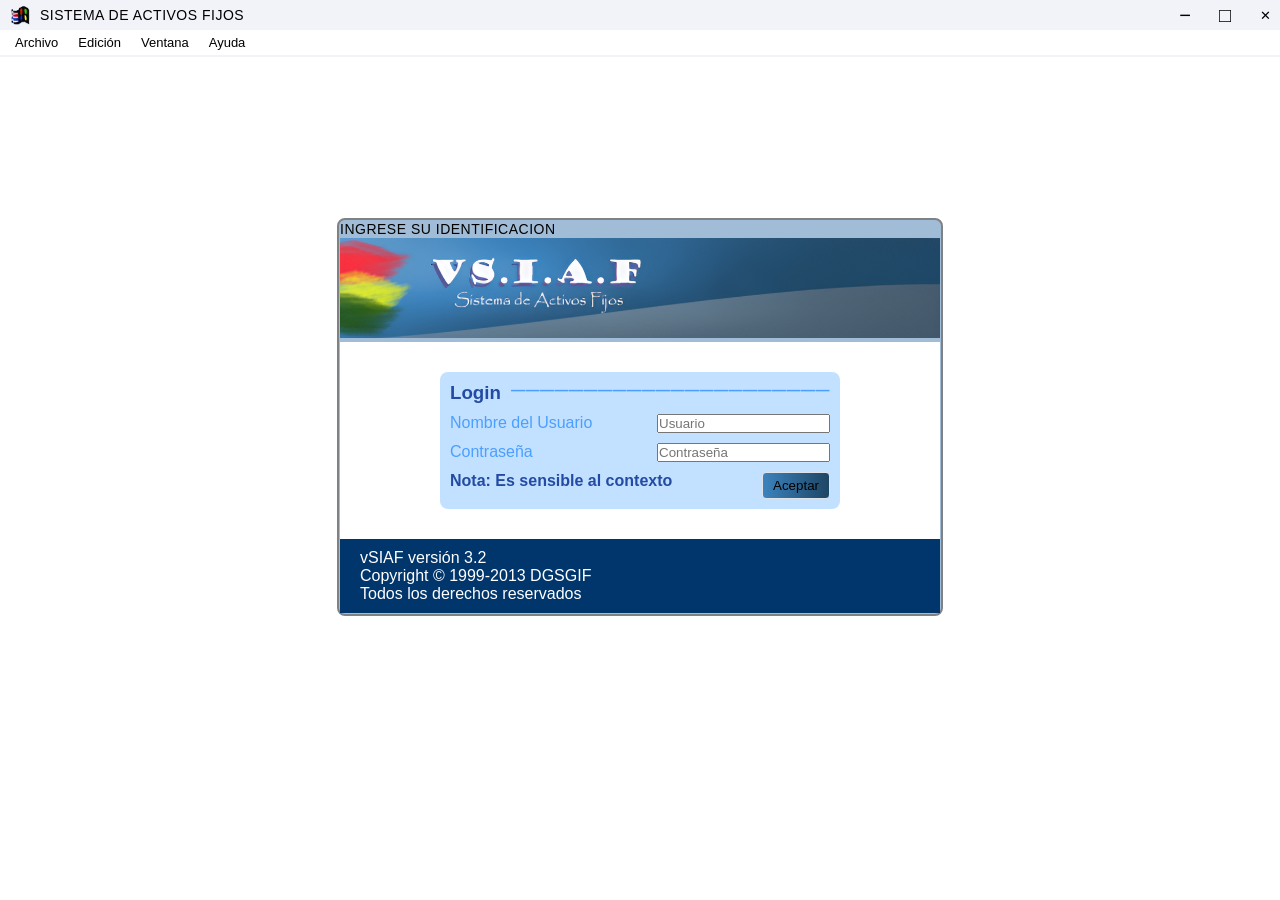
<file: index.html>
<!DOCTYPE html>
<html lang="es">
<head>
    <meta charset="UTF-8">
    <meta name="viewport" content="width=device-width, initial-scale=1.0">
    <title>VS.I.A.F-Login</title>
    <link rel="stylesheet" href="css/styles_main/header.css">
    <link rel="stylesheet" href="css/styles_main/login.css">
</head>
<body>
    <header>
        <div class="header-container">
            <div class="header-left">
                <img src="assets/img/icono.png" alt="icono">
                <h1>SISTEMA DE ACTIVOS FIJOS</h1>
            </div>

            <div class="header-right">
                <button id="minimize">−</button>
                <button id="maximize">□</button>
                <button id="close">✕</button>
            </div>
        </div>

        <nav class="menu-bar">
            <details class="menu-item">
                <summary>Archivo</summary>
                <div class="dropdown-fox">
                    <div class="opcion deshabilitada">
                        <span>Cerrar</span>
                        <span class="atajo">Ctrl+F4</span>
                    </div>
                    <hr>
                    <div class="opcion deshabilitada">
                        <span>Guardar</span>
                        <span class="atajo">Ctrl+S</span>
                    </div>
                    <div class="opcion deshabilitada">
                        <span>Guardar como...</span>
                    </div>
                    <div class="opcion deshabilitada">
                        <span>Guardar como HTML...</span>
                    </div>
                    <div class="opcion deshabilitada">
                        <span>Revertir</span>
                    </div>
                    <div class="opcion deshabilitada">
                        <span>Configurar página...</span>
                    </div>
                    <div class="opcion deshabilitada">
                        <span>Vista preliminar</span>
                    </div>
                    <div class="opcion deshabilitada">
                        <span>Imprimir...</span>
                        <span class="atajo">Ctrl+P</span>
                    </div>
                    <div class="opcion deshabilitada">
                        <span>Enviar...</span>
                    </div>
                </div>
            </details>

            <details class="menu-item">
                <summary>Edición</summary>
                <div class="dropdown-fox">
                    <div class="opcion deshabilitada">
                        <span>Deshacer</span>
                        <span class="atajo">Ctrl+Z</span>
                    </div>
                    <div class="opcion deshabilitada">
                        <span>Rehacer</span>
                        <span class="atajo">Ctrl+R</span>
                    </div>
                    <div class="opcion deshabilitada">
                        <span>Cortar</span>
                        <span class="atajo">Ctrl+X</span>
                    </div>
                    <div class="opcion deshabilitada">
                        <span>Copiar</span>
                        <span class="atajo">Ctrl+C</span>
                    </div>
                    <div class="opcion">
                        <span>Pegar</span>
                        <span class="atajo">Ctrl+V</span>
                    </div>
                    <div class="opcion deshabilitada">
                        <span>Pegar especial...</span>
                    </div>
                    <div class="opcion deshabilitada">
                        <span>Borrar</span>
                    </div>
                    <div class="opcion">
                        <span>Seleccionar todo</span>
                        <span class="atajo">Ctrl+A</span>
                    </div>
                    <div class="opcion deshabilitada">
                        <span>Buscar</span>
                        <span class="atajo">Ctrl+F</span>
                    </div>
                    <div class="opcion deshabilitada">
                        <span>Reemplazar</span>
                        <span class="atajo">Ctrl+L</span>
                    </div>
                    <div class="opcion deshabilitada">
                        <span>Insertar objeto...</span>
                    </div>
                    <div class="opcion deshabilitada">
                        <span>Objeto...</span>
                    </div>
                    <div class="opcion deshabilitada">
                        <span>Vínculos...</span>
                    </div>
                    <div class="opcion deshabilitada">
                        <span>Propiedades...</span>
                    </div>
                </div>
            </details>

            <details class="menu-item">
                <summary>Ventana</summary>
                <div class="dropdown-fox">
                    <div class="opcion">
                        <span>Cascada</span>
                    </div>
                    <div class="opcion">
                        <span>Organizar todo</span>
                    </div>
                    <div class="opcion">
                        <span>Ocultar</span>
                    </div>
                    <div class="opcion deshabilitada">
                        <span>Borrar</span>
                    </div>
                    <div class="opcion">
                        <span>Recorrer</span>
                        <span class="atajo">Ctrl+F1</span>
                    </div>
                    <hr>
                    <div class="opcion">
                        <span>1 SISTEMA DE ACTIVOS FIJOS</span>
                    </div>
                    <div class="opcion">
                        <span>2 NGRESE SU IDENTIFICACION</span>
                    </div>
                </div>
            </details>

            <details class="menu-item">
                <summary>Ayuda</summary>
                <div class="dropdown-fox">
                    <div class="opcion deshabilitada">
                        <span>Ayuda de Microsoft Visual FoxPro</span>
                        <span class="atajo">F1</span>
                    </div>
                    <div class="opcion deshabilitada">
                        <span>Busqueda en MSDN</span>
                    </div>
                    <hr>
                    <div class="opcion deshabilitada">
                        <span>Soporte técnico</span>
                    </div>
                    <div class="opcion deshabilitada">
                        <span>Visual FoxPro en el Web</span>
                    </div>
                    <hr>
                    <div class="opcion deshabilitada">
                        <span>Acerca de Microsoft Visual FoxPro</span>
                    </div>
                </div>
            </details>   
        </nav>
    </header>
    <hr style="border: none; height: 2px; background-color: #f2f3f9;">
    <main>
        <div class="login-container">
            <h2>INGRESE SU IDENTIFICACION</h2>
            <div class="login-header">
                <img src="assets/img/login.png" alt="login">
            </div>
            <div class="login-main">
                <div class="login-inputs">
                    <div class="login-title">
                        <h3>Login</h3>
                        <h2 style="color: #4b9fff; font-weight: 900;"><strong>——————————————————————</strong></h2>
                    </div>
                    <div class="login-user">
                        <p>Nombre del Usuario</p>
                        <input id="login-username" type="text" placeholder="Usuario">
                    </div>
                    <div class="login-password">
                        <p>Contraseña</p>
                        <input id="login-password" type="password" placeholder="Contraseña">
                    </div>
                    <div class="login-confirm">
                        <p><strong>Nota: Es sensible al contexto</strong></p>
                        <button id="login-confirm">Aceptar</button>
                    </div>
                </div>
            </div>
            <div class="login-footer">
                <p>vSIAF versión 3.2</p>
                <p>Copyright &copy; 1999-2013 DGSGIF</p>
                <p>Todos los derechos reservados</p>
            </div>
        </div>  
    </main>
    <script src="js/login.js"></script>
    <script src="js/config.js"></script>
</body>
</html>
</file>
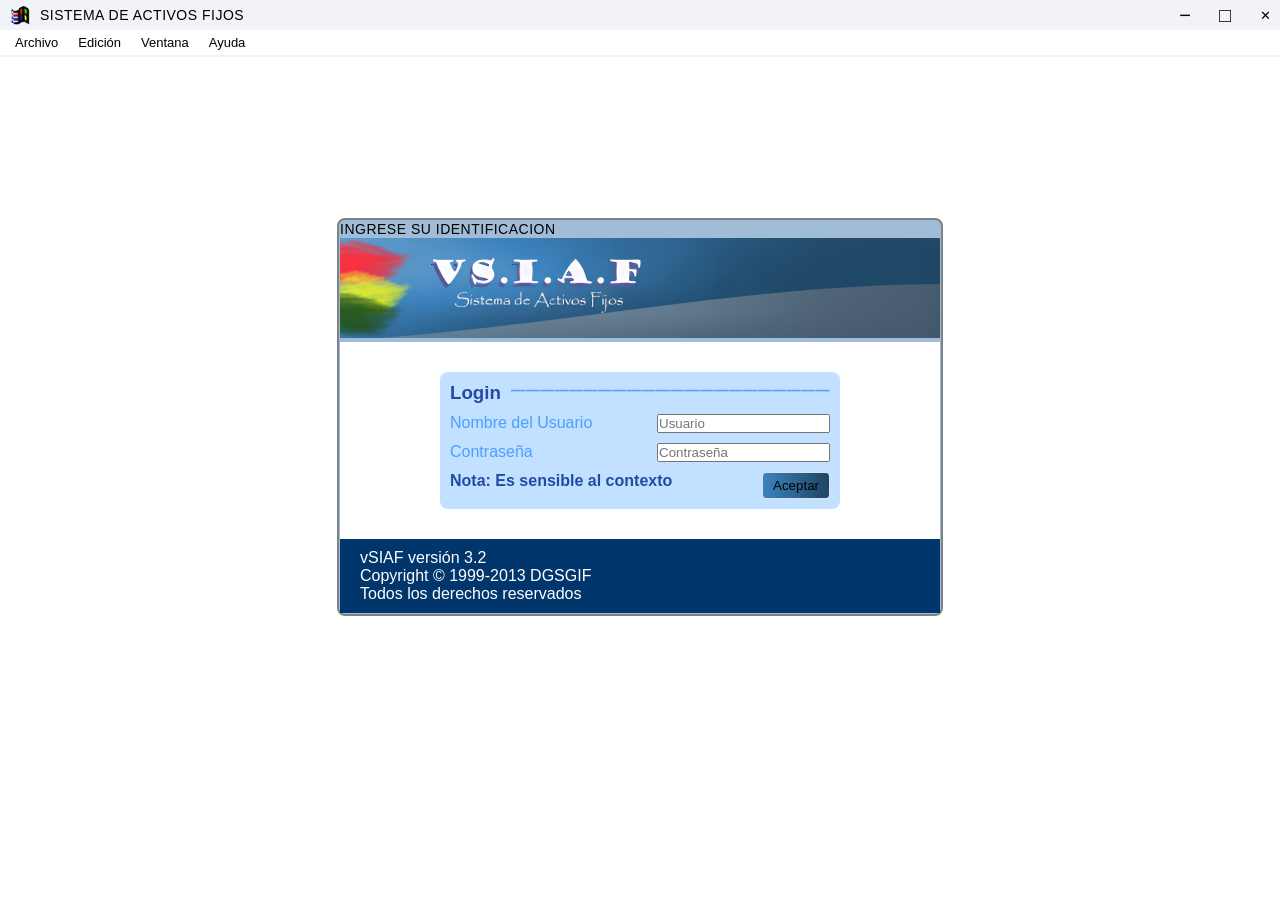
<file: pages/gfpictprevue/index.html>
<!DOCTYPE html>
<html lang="es">
<head>
    <meta charset="UTF-8">
    <meta name="viewport" content="width=device-width, initial-scale=1.0">
    <title>VS.I.A.F-GFPICTPREVUE</title>
    <link rel="stylesheet" href="../../css/styles_main/header.css">
    <link rel="stylesheet" href="../../css/styles_main/gfpictprevue.css">
</head>
<body>
    <header>
        <div class="header-container">
            <div class="header-left">
                <img src="../../assets/img/icono.png" alt="icono">
                <h1>SISTEMA DE ACTIVOS FIJOS-GFPICTPREVUE</h1>
            </div>

            <div class="header-right">
                <button id="minimize">−</button>
                <button id="maximize">□</button>
                <button id="close">✕</button>
            </div>
        </div>

        <nav class="menu-bar">
            <details class="menu-item">
                <summary>Archivo</summary>
                <div class="dropdown-fox">
                    <div class="opcion deshabilitada">
                        <span>Cerrar</span>
                        <span class="atajo">Ctrl+F4</span>
                    </div>
                    <hr>
                    <div class="opcion deshabilitada">
                        <span>Guardar</span>
                        <span class="atajo">Ctrl+S</span>
                    </div>
                    <div class="opcion deshabilitada">
                        <span>Guardar como...</span>
                    </div>
                    <div class="opcion deshabilitada">
                        <span>Guardar como HTML...</span>
                    </div>
                    <div class="opcion deshabilitada">
                        <span>Revertir</span>
                    </div>
                    <div class="opcion deshabilitada">
                        <span>Configurar página...</span>
                    </div>
                    <div class="opcion deshabilitada">
                        <span>Vista preliminar</span>
                    </div>
                    <div class="opcion deshabilitada">
                        <span>Imprimir...</span>
                        <span class="atajo">Ctrl+P</span>
                    </div>
                    <div class="opcion deshabilitada">
                        <span>Enviar...</span>
                    </div>
                </div>
            </details>

            <details class="menu-item">
                <summary>Edición</summary>
                <div class="dropdown-fox">
                    <div class="opcion deshabilitada">
                        <span>Deshacer</span>
                        <span class="atajo">Ctrl+Z</span>
                    </div>
                    <div class="opcion deshabilitada">
                        <span>Rehacer</span>
                        <span class="atajo">Ctrl+R</span>
                    </div>
                    <div class="opcion deshabilitada">
                        <span>Cortar</span>
                        <span class="atajo">Ctrl+X</span>
                    </div>
                    <div class="opcion deshabilitada">
                        <span>Copiar</span>
                        <span class="atajo">Ctrl+C</span>
                    </div>
                    <div class="opcion">
                        <span>Pegar</span>
                        <span class="atajo">Ctrl+V</span>
                    </div>
                    <div class="opcion deshabilitada">
                        <span>Pegar especial...</span>
                    </div>
                    <div class="opcion deshabilitada">
                        <span>Borrar</span>
                    </div>
                    <div class="opcion">
                        <span>Seleccionar todo</span>
                        <span class="atajo">Ctrl+A</span>
                    </div>
                    <div class="opcion deshabilitada">
                        <span>Buscar</span>
                        <span class="atajo">Ctrl+F</span>
                    </div>
                    <div class="opcion deshabilitada">
                        <span>Reemplazar</span>
                        <span class="atajo">Ctrl+L</span>
                    </div>
                    <div class="opcion deshabilitada">
                        <span>Insertar objeto...</span>
                    </div>
                    <div class="opcion deshabilitada">
                        <span>Objeto...</span>
                    </div>
                    <div class="opcion deshabilitada">
                        <span>Vínculos...</span>
                    </div>
                    <div class="opcion deshabilitada">
                        <span>Propiedades...</span>
                    </div>
                </div>
            </details>

            <details class="menu-item">
                <summary>Ventana</summary>
                <div class="dropdown-fox">
                    <div class="opcion">
                        <span>Cascada</span>
                    </div>
                    <div class="opcion">
                        <span>Organizar todo</span>
                    </div>
                    <div class="opcion">
                        <span>Ocultar</span>
                    </div>
                    <div class="opcion deshabilitada">
                        <span>Borrar</span>
                    </div>
                    <div class="opcion">
                        <span>Recorrer</span>
                        <span class="atajo">Ctrl+F1</span>
                    </div>
                    <hr>
                    <div class="opcion">
                        <span>1 SISTEMA DE ACTIVOS FIJOS</span>
                    </div>
                    <div class="opcion">
                        <span>2 NGRESE SU IDENTIFICACION</span>
                    </div>
                </div>
            </details>

            <details class="menu-item">
                <summary>Ayuda</summary>
                <div class="dropdown-fox">
                    <div class="opcion deshabilitada">
                        <span>Ayuda de Microsoft Visual FoxPro</span>
                        <span class="atajo">F1</span>
                    </div>
                    <div class="opcion deshabilitada">
                        <span>Busqueda en MSDN</span>
                    </div>
                    <hr>
                    <div class="opcion deshabilitada">
                        <span>Soporte técnico</span>
                    </div>
                    <div class="opcion deshabilitada">
                        <span>Visual FoxPro en el Web</span>
                    </div>
                    <hr>
                    <div class="opcion deshabilitada">
                        <span>Acerca de Microsoft Visual FoxPro</span>
                    </div>
                </div>
            </details>   
        </nav>
    </header>
    <hr style="border: none; height: 2px; background-color: #f2f3f9;">
    <main>
         <div class="container">
            <div class="min-economia">
                <img src="../../assets/img/gfpictprevue.png" alt="Ministerio de Economía">
                <h3>SISTEMA DE INFORMACIÓN DE ACTIVOS FIJOS</h3>
                <div class="subtitle">
                    <p><strong>Desarrollado </strong></p>
                    <div class="info">
                        <p>Direccion General de Sistemas (DGSGIF)</p>
                        <p>Unidad de Administracion y Seguridad de Sistemas</p>
                    </div>
                </div>
                <div class="subtitle">
                    <p><strong>Revisado </strong></p>
                    <p style="color: #ffffff;">pii</p>
                    <div class="info">
                        <p>Direccion General de Contabilidad Fiscal</p>
                        <p>Unidad de Contabilidad y Cuentas Fiscales</p>
                    </div>
                </div>
                <div class="footer-info">
                    <p><strong>vSIAF vercion 3.2</strong></p>
                    <p><strong>Copyright © 1999-2012 DG SGIF</strong></p>
                    <p><strong>Todo derecho Reservado</strong></p>
                </div>
            </div>
         </div>
    </main>
    <footer>
        <div class="footer-content">
            <div class="rol" style="display: flex; align-items: center;">
                <p>👨‍💼</p>
                <p id="role"></p>
            </div>
            <div class="road" style="display: flex; align-items: center;">
                <p>📅</p>
                <p id="road"></p>
            </div>
            <div class="connect">
                <p>🔄</p>
                <p id="connect"></p>
            </div>
        </div>
    </footer>

    <script src="../../js/config.js"></script>
    <script>
        const user = getDataUser();
        document.getElementById('role').textContent = user.rol;
        document.getElementById('road').textContent = getRoad();

        document.addEventListener('DOMContentLoaded', () => {
            // 5000 milisegundos = 5 segundos
            const tiempoEspera = 5000; 

            console.log("Iniciando carga del sistema... Espere 5 segundos.");

            setTimeout(() => {
                navegarA("../../" + road.GFPICTPREVUEtoLeading);
            }, tiempoEspera);
        });
    </script>
</body>
</html>
</file>
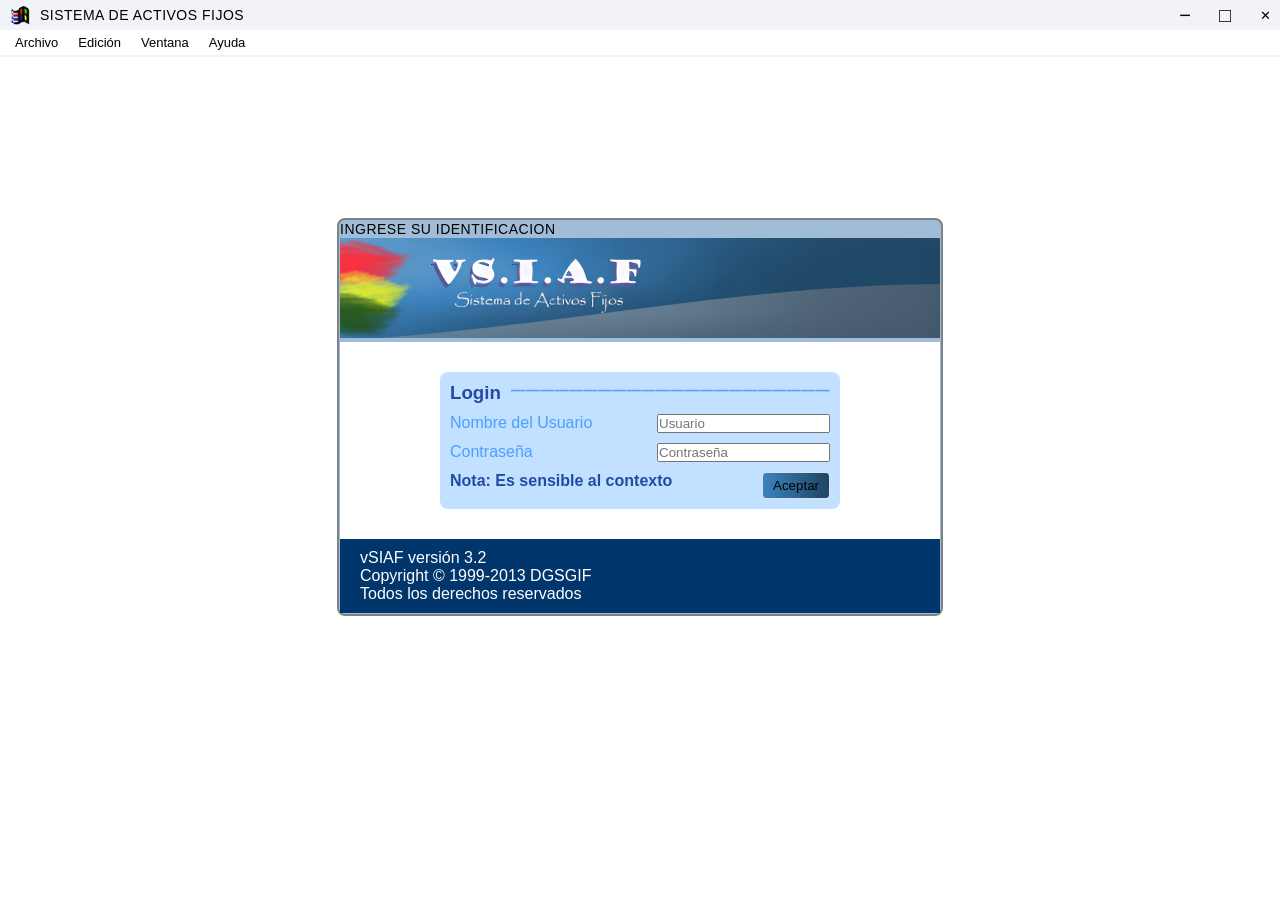
<file: pages/leading/index.html>
<!DOCTYPE html>
<html lang="es">
<head>
    <meta charset="UTF-8">
    <meta name="viewport" content="width=device-width, initial-scale=1.0">
    <title>VS.I.A.F-GFPICTPREVUE</title>
    <link rel="stylesheet" href="../../css/styles_main/header.css">
</head>
<body>
    <header>
        <div class="header-container">
            <div class="header-left">
                <img src="../../assets/img/icono.png" alt="icono">
                <h1>SISTEMA DE ACTIVOS FIJOS - GFPICTPREVUE</h1>
            </div>

            <div class="header-right">
                <button id="minimize">−</button>
                <button id="maximize">□</button>
                <button id="close">✕</button>
            </div>
        </div>

        <nav class="menu-bar">
            <details class="menu-item">
                <summary>Sistema</summary>
                <div class="dropdown-fox">
                    <div class="opcion deshabilitada">
                        <span>Cerrar</span>
                        <span class="atajo">Ctrl+F4</span>
                    </div>
                    <hr>
                    <div class="opcion deshabilitada">
                        <span>Guardar</span>
                        <span class="atajo">Ctrl+S</span>
                    </div>
                    <div class="opcion deshabilitada">
                        <span>Guardar como...</span>
                    </div>
                    <div class="opcion deshabilitada">
                        <span>Guardar como HTML...</span>
                    </div>
                    <div class="opcion deshabilitada">
                        <span>Revertir</span>
                    </div>
                    <div class="opcion deshabilitada">
                        <span>Configurar página...</span>
                    </div>
                    <div class="opcion deshabilitada">
                        <span>Vista preliminar</span>
                    </div>
                    <div class="opcion deshabilitada">
                        <span>Imprimir...</span>
                        <span class="atajo">Ctrl+P</span>
                    </div>
                    <div class="opcion deshabilitada">
                        <span>Enviar...</span>
                    </div>
                </div>
            </details>

            <details class="menu-item">
                <summary>Edición</summary>
                <div class="dropdown-fox">
                    <div class="opcion deshabilitada">
                        <span>Deshacer</span>
                        <span class="atajo">Ctrl+Z</span>
                    </div>
                    <div class="opcion deshabilitada">
                        <span>Rehacer</span>
                        <span class="atajo">Ctrl+R</span>
                    </div>
                    <div class="opcion deshabilitada">
                        <span>Cortar</span>
                        <span class="atajo">Ctrl+X</span>
                    </div>
                    <div class="opcion deshabilitada">
                        <span>Copiar</span>
                        <span class="atajo">Ctrl+C</span>
                    </div>
                    <div class="opcion">
                        <span>Pegar</span>
                        <span class="atajo">Ctrl+V</span>
                    </div>
                    <div class="opcion deshabilitada">
                        <span>Pegar especial...</span>
                    </div>
                    <div class="opcion deshabilitada">
                        <span>Borrar</span>
                    </div>
                    <div class="opcion">
                        <span>Seleccionar todo</span>
                        <span class="atajo">Ctrl+A</span>
                    </div>
                    <div class="opcion deshabilitada">
                        <span>Buscar</span>
                        <span class="atajo">Ctrl+F</span>
                    </div>
                    <div class="opcion deshabilitada">
                        <span>Reemplazar</span>
                        <span class="atajo">Ctrl+L</span>
                    </div>
                    <div class="opcion deshabilitada">
                        <span>Insertar objeto...</span>
                    </div>
                    <div class="opcion deshabilitada">
                        <span>Objeto...</span>
                    </div>
                    <div class="opcion deshabilitada">
                        <span>Vínculos...</span>
                    </div>
                    <div class="opcion deshabilitada">
                        <span>Propiedades...</span>
                    </div>
                </div>
            </details>

            <details class="menu-item">
                <summary>Ayuda</summary>
                <div class="dropdown-fox">
                    <div class="opcion deshabilitada">
                        <span>Ayuda de Microsoft Visual FoxPro</span>
                        <span class="atajo">F1</span>
                    </div>
                    <div class="opcion deshabilitada">
                        <span>Busqueda en MSDN</span>
                    </div>
                    <hr>
                    <div class="opcion deshabilitada">
                        <span>Soporte técnico</span>
                    </div>
                    <div class="opcion deshabilitada">
                        <span>Visual FoxPro en el Web</span>
                    </div>
                    <hr>
                    <div class="opcion deshabilitada">
                        <span>Acerca de Microsoft Visual FoxPro</span>
                    </div>
                </div>
            </details>   
        </nav>
    </header>
    <hr style="border: none; height: 2px; background-color: #f2f3f9;">
    <main>
        <style>
            main {
                height: calc(100vh - 85px); 
                width: 100%;
                margin: 0;
                padding: 0;
                overflow: hidden;
            }

            main iframe {
                width: 100%;
                height: 100%;
                border: none;
                display: block;
            }
        </style>
        <iframe src="./menu/"></iframe>
    </main>
    <footer>
        <div class="footer-content">
            <div class="rol" style="display: flex; align-items: center;">
                <p>👨‍💼</p>
                <p id="role"></p>
            </div>
            <div class="road" style="display: flex; align-items: center;">
                <p>📅</p>
                <p id="road"></p>
            </div>
            <div class="connect">
                <p>🔄</p>
                <p id="connect"></p>
            </div>
        </div>
    </footer>

    <script src="../../js/config.js"></script>
    <script>
        function updateUserInfo() {
            const user = getDataUser();
            document.getElementById('role').textContent = user.rol;
            document.getElementById('road').textContent = getRoad();
        }

        // Actualizar al cargar
        updateUserInfo();

        // Escuchar cambios en localStorage (cuando se cambia de usuario)
        window.addEventListener('storage', (event) => {
            if (event.key === 'usuarioRol' || event.key === 'usuarioNombre') {
                updateUserInfo();
            }
        });

        // También actualizar periódicamente por si acaso
        setInterval(updateUserInfo, 1000);
    </script>
</body>
</html>
</file>
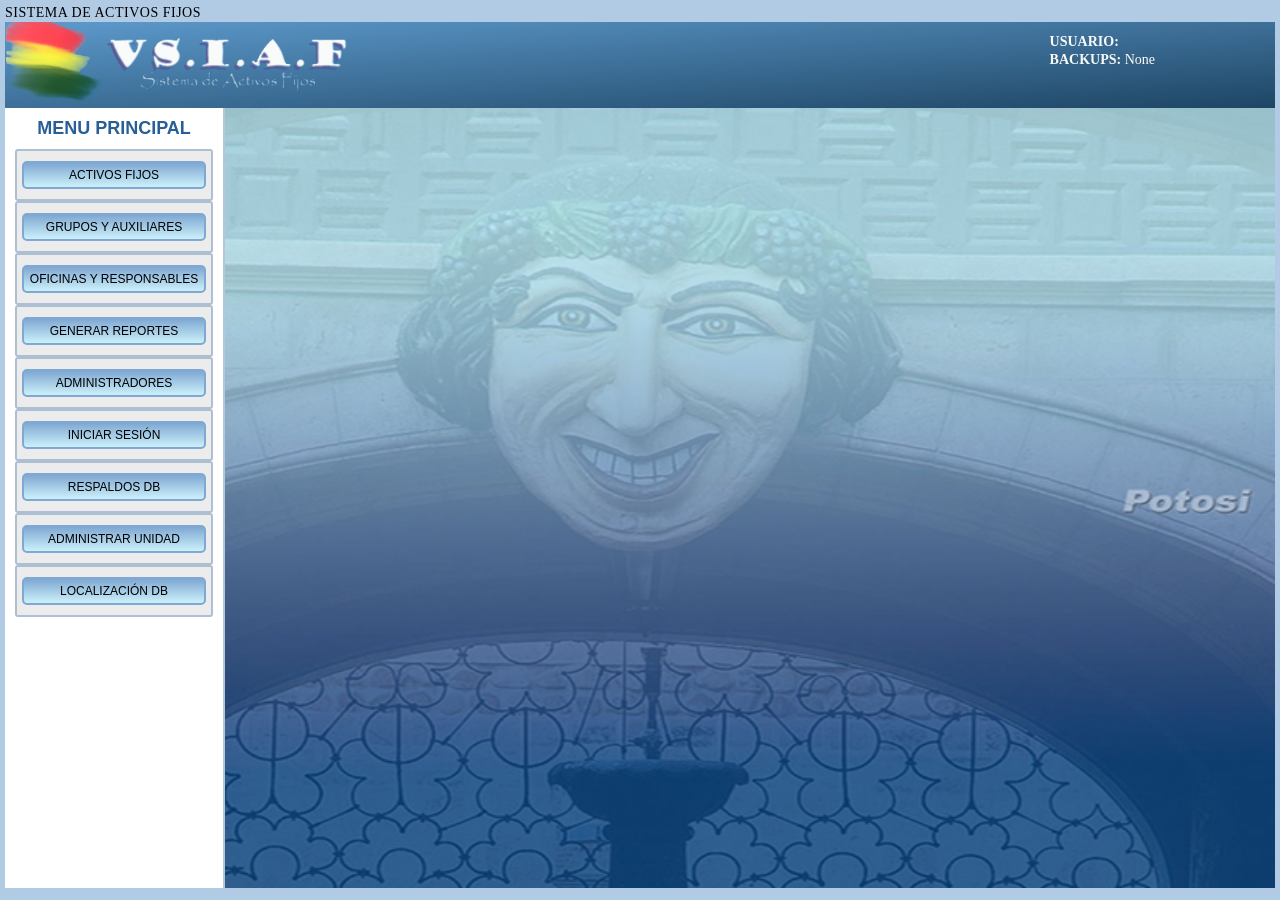
<file: pages/leading/menu/index.html>
<!DOCTYPE html>
<html lang="es">

<head>
    <meta charset="UTF-8">
    <meta name="viewport" content="width=device-width, initial-scale=1.0">
    <link rel="stylesheet" href="../../../css/styles_main/leading_menu.css">
    <title>Menu</title>
    <style>
        /* Estilos para ventana flotante */
        .modal-overlay {
            display: none;
            position: fixed;
            top: 0;
            left: 0;
            width: 100%;
            height: 100%;
            background-color: rgba(0, 0, 0, 0.5);
            z-index: 1000;
            justify-content: center;
            align-items: center;
        }

        .modal-overlay.active {
            display: flex;
        }

        .modal-content {
            background-color: #f0f0f0;
            border: 2px solid #7a96df;
            border-radius: 0;
            box-shadow: 0 4px 20px rgba(0, 0, 0, 0.3);
            max-width: 900px;
            max-height: 700px;
            overflow: hidden;
            position: relative;
            width: 800px;
            height: 600px;
        }

        .modal-iframe {
            width: 100%;
            height: 100%;
            border: none;
            display: block;
        }
    </style>
</head>

<body>
    <header>
        <div class="menu-title">
            <h1>SISTEMA DE ACTIVOS FIJOS</h1>
        </div>
        <div class="menu-header">
            <div class="menu-img">
                <div class="menu-img-bandera">
                    <img src="../../../assets/img/bandera.png" alt="bandera">
                </div>
                <div class="menu-img-vsiaf">
                    <img src="../../../assets/img/vsiaf.png" alt="vsiaf">
                </div>
            </div>
            <div class="menu-user">
                <div class="menu-user-item">
                    <span><strong>USUARIO: </strong></span>
                    <span id="user-name"></span>
                </div>
                <div class="menu-user-item">
                    <span><strong>BACKUPS: </strong></span>
                    <span id="backups-count"></span>
                </div>
            </div>
        </div>
    </header>

    <main id="main-content">
        <div class="menu-contenedor">
            <h2>MENU PRINCIPAL</h2>
            <div class="menu-buttons">
                <div class="menu-button">
                    <button id="activos-fijos">ACTIVOS FIJOS</button>
                </div>
                <div class="menu-button">
                    <button id="grupos-y-auxiliares">GRUPOS Y AUXILIARES</button>
                </div>
                <div class="menu-button">
                    <button id="oficinas-y-responsables">OFICINAS Y RESPONSABLES</button>
                </div>
                <div class="menu-button">
                    <button id="generar-reportes">GENERAR REPORTES</button>
                </div>
                <div class="menu-button">
                    <button id="administradores">ADMINISTRADORES</button>
                </div>
                <div class="menu-button">
                    <button id="iniciar-sesion">INICIAR SESIÓN</button>
                </div>
                <div class="menu-button">
                    <button id="respaldos-db">RESPALDOS DB</button>
                </div>
                <div class="menu-button">
                    <button id="administrar-unidad">ADMINISTRAR UNIDAD</button>
                </div>
                <div class="menu-button">
                    <button id="localizacion-db">LOCALIZACIÓN DB</button>
                </div>
            </div>
        </div>
    </main>

    <!-- Ventana flotante para contenido -->
    <div class="modal-overlay" id="modal-overlay">
        <div class="modal-content">
            <iframe id="modal-iframe" class="modal-iframe" src=""></iframe>
        </div>
    </div>

    <script src="../../../js/config.js"></script>

    <script>
        // Configuración de imágenes de fondo por departamento
        const themeImages = {
            'beni': '../../../assets/img/themes/beni.PNG',
            'chuquisaca': '../../../assets/img/themes/chuquizaca.PNG',
            'cochabamba': '../../../assets/img/themes/cochabamba.PNG',
            'la-paz': '../../../assets/img/themes/la-paz.PNG',
            'oruro': '../../../assets/img/themes/oruro.PNG',
            'pando': '../../../assets/img/themes/pando.PNG',
            'potosi': '../../../assets/img/themes/potosi.PNG',
            'santa-cruz': '../../../assets/img/themes/santa-cruz.PNG',
            'tarija': '../../../assets/img/themes/tarija.png'
        };

        // Obtener departamento del usuario (predeterminado potosi)
        function getDepartamento() {
            return localStorage.getItem('departamento') || 'potosi';
        }

        // Establecer imagen de fondo
        function setThemeBackground() {
            const departamento = getDepartamento();
            const imageUrl = themeImages[departamento] || themeImages['potosi'];
            document.getElementById('main-content').style.backgroundImage = `url('${imageUrl}')`;
            document.getElementById('main-content').style.backgroundSize = 'cover';
            document.getElementById('main-content').style.backgroundPosition = 'center';
            document.getElementById('main-content').style.backgroundRepeat = 'no-repeat';
            document.getElementById('main-content').style.minHeight = 'calc(100vh - 120px)';
        }

        // Función para abrir ventana flotante
        function openModal(url) {
            const modal = document.getElementById('modal-overlay');
            const modalContent = document.querySelector('.modal-content');
            const iframe = document.getElementById('modal-iframe');
            
            // Resetear tamaño
            modalContent.style.width = 'auto';
            modalContent.style.height = 'auto';
            
            iframe.src = url;
            modal.classList.add('active');
        }

        // Función para cerrar ventana flotante
        function closeModal() {
            const modal = document.getElementById('modal-overlay');
            const iframe = document.getElementById('modal-iframe');
            iframe.src = '';
            modal.classList.remove('active');
        }

        // Event listeners para botones del menú
        document.getElementById('activos-fijos').addEventListener('click', () => {
            openModal('activos_fijos/index.html');
        });

        document.getElementById('grupos-y-auxiliares').addEventListener('click', () => {
            openModal('grupos_y_auxiliares/index.html');
        });

        document.getElementById('oficinas-y-responsables').addEventListener('click', () => {
            openModal('oficinas_y_responsables/index.html');
        });

        document.getElementById('generar-reportes').addEventListener('click', () => {
            openModal('generar_reportes/index.html');
        });

        document.getElementById('administradores').addEventListener('click', () => {
            openModal('administradores/index.html');
        });

        document.getElementById('iniciar-sesion').addEventListener('click', () => {
            openModal('iniciar_sesion/index.html');
        });

        document.getElementById('respaldos-db').addEventListener('click', () => {
            openModal('respaldos_db/index.html');
        });

        document.getElementById('administrar-unidad').addEventListener('click', () => {
            openModal('administrar_unidad/index.html');
        });

        document.getElementById('localizacion-db').addEventListener('click', () => {
            openModal('localizacion_db/index.html');
        });

        // Cerrar modal al hacer clic fuera del contenido
        document.getElementById('modal-overlay').addEventListener('click', (e) => {
            if (e.target.id === 'modal-overlay') {
                closeModal();
            }
        });

        // Escuchar mensajes del iframe (para login exitoso y ajuste de tamaño)
        window.addEventListener('message', (event) => {
            if (event.data.type === 'login-success') {
                // Actualizar nombre de usuario
                document.getElementById('user-name').textContent = event.data.username;
                // Cerrar modal
                closeModal();
            } else if (event.data.type === 'close-modal') {
                // Cerrar modal (botón salir del login)
                closeModal();
            } else if (event.data.type === 'resize-iframe') {
                // Ajustar tamaño del modal según el contenido del iframe
                const modalContent = document.querySelector('.modal-content');
                const iframe = document.getElementById('modal-iframe');
                
                // Límites máximos razonables
                const maxWidth = window.innerWidth * 0.95;
                const maxHeight = window.innerHeight * 0.95;
                
                if (event.data.width) {
                    const width = Math.min(event.data.width, maxWidth);
                    modalContent.style.width = width + 'px';
                }
                if (event.data.height) {
                    const height = Math.min(event.data.height, maxHeight);
                    modalContent.style.height = height + 'px';
                }
            } else if (event.data.type === 'open-modal') {
                // Abrir modal desde iframe hijo (para nuevo.html desde administrar_unidad)
                openModal(event.data.url);
            }
        });

        // Inicializar
        document.getElementById('user-name').textContent = getUserName();
        document.getElementById('backups-count').textContent = getBackupsCount() || 'None';
        setThemeBackground();
    </script>
</body>

</html>
</file>
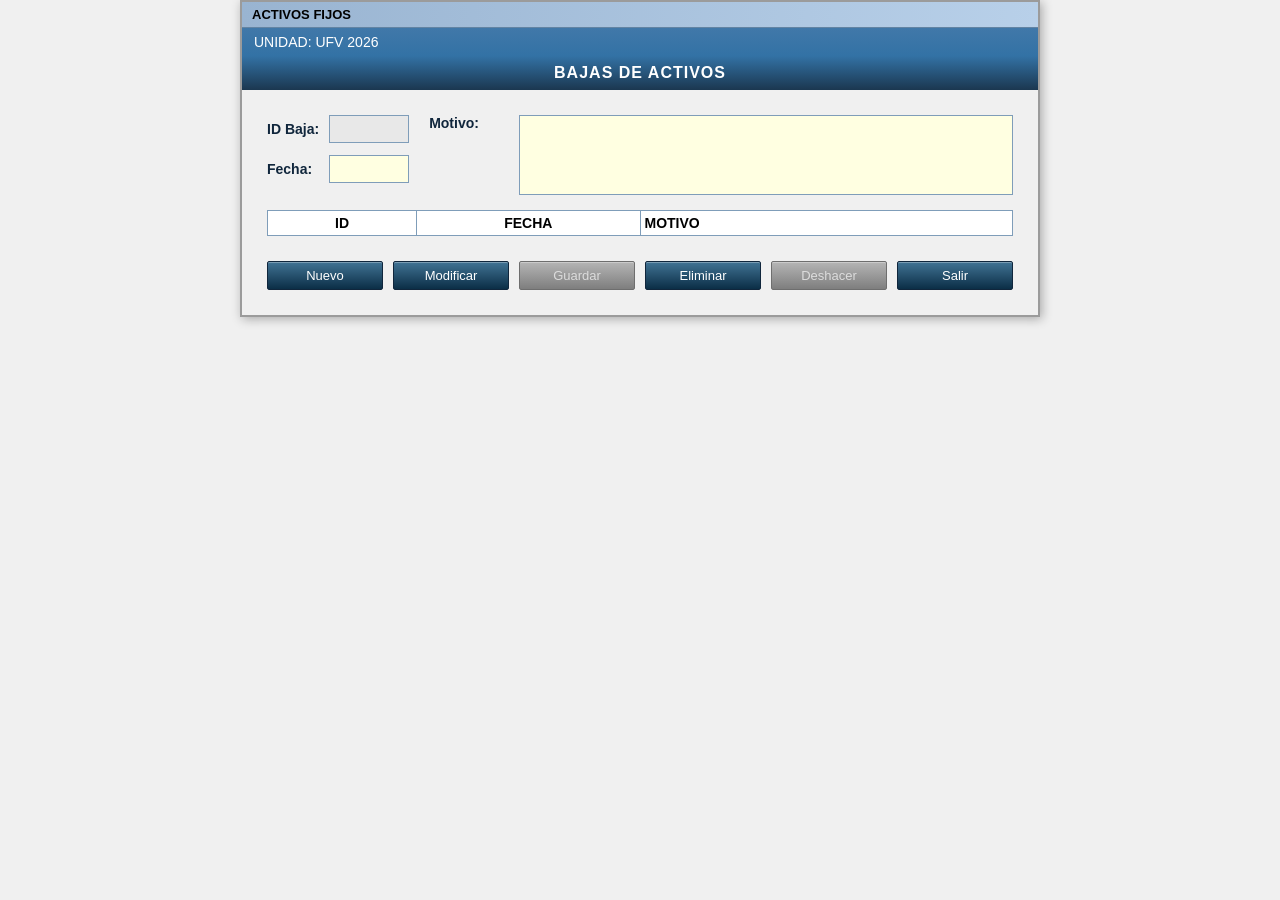
<file: pages/leading/menu/activos_fijos/index.html>
<!DOCTYPE html>
<html lang="es">
<head>
    <meta charset="UTF-8">
    <meta name="viewport" content="width=device-width, initial-scale=1.0">
    <title>Activos Fijos</title>
    <link rel="stylesheet" href="css/style.css">
</head>
<body>

    <div class="window-container">
        <header>ACTIVOS FIJOS</header>
        
        <div class="sub-header">
            <div>UNIDAD: UFV 2026</div>
        </div>

        <div class="main-title">BAJAS DE ACTIVOS</div>

        <main>
            <div class="form-container">
                <div class="left-inputs">
                    <div>ID Baja:</div>
                    <input type="text" id="input-baja-id" class="center-text" value="" readonly>
                    
                    <div>Fecha:</div>
                    <input type="text" id="input-fecha" class="center-text" value="">
                </div>

                <div class="right-inputs">
                    <div>Motivo:</div>
                    <textarea id="txt-motivo"></textarea>
                </div>
            </div>

            <div class="table-container">
                <table>
                    <thead>
                        <tr>
                            <th>ID</th>
                            <th>FECHA</th>
                            <th>MOTIVO</th>
                        </tr>
                    </thead>
                    <tbody id="tabla-body">
                    </tbody>
                </table>
            </div>

            <div class="button-bar">
                <button class="btn" id="btn-nuevo">Nuevo</button>
                <button class="btn" id="btn-modificar">Modificar</button>
                <button class="btn disabled" disabled id="btn-guardar">Guardar</button>
                <button class="btn" id="btn-eliminar">Eliminar</button>
                <button class="btn disabled" disabled id="btn-deshacer">Deshacer</button>
                <button class="btn" id="btn-salir">Salir</button>
            </div>
        </main>
    </div>

    <!-- Popup para Bajas -->
    <div class="popup-overlay" id="popup-baja-overlay" style="display: none; position: fixed; top: 0; left: 0; width: 100%; height: 100%; background-color: rgba(0, 0, 0, 0.5); z-index: 1000; justify-content: center; align-items: center;">
        <div class="popup-content" style="background-color: #f0f0f0; border: 2px solid #7a96df; border-radius: 0; box-shadow: 0 4px 20px rgba(0, 0, 0, 0.3); width: 500px; max-height: 90vh; overflow-y: auto;">
            <div class="popup-header" style="background: linear-gradient(to right, #99b4d1, #b8d0e9); padding: 5px 10px; color: #000; font-size: 13px; font-weight: bold; border-bottom: 1px solid #6384a3;">Bajas</div>
            <div class="popup-title" style="background: linear-gradient(to bottom, #3372a5, #1b3750); color: white; text-align: center; padding: 10px; font-size: 16px; font-weight: bold; letter-spacing: 1px;">BAJAS DE ACTIVOS</div>
            <div class="popup-body" style="padding: 25px;">
                <div class="popup-form-box" style="border: 1px solid #999999; background-color: #f7f9fc; padding: 25px 30px; display: grid; grid-template-columns: 100px 1fr; gap: 16px 15px; align-items: center;">
                    <div class="popup-label-text" style="font-size: 14px; color: #104e8b; font-weight: bold; text-align: left;">ID:</div>
                    <div>
                        <input type="text" class="popup-input" id="popup-baja-id" value="" style="background-color: #ffffff; border: 1px solid #7f9db9; padding: 4px 6px; font-size: 14px; outline: none; color: #000; width: 100%;">
                    </div>

                    <div class="popup-label-text" style="font-size: 14px; color: #104e8b; font-weight: bold; text-align: left;">Fecha:</div>
                    <div>
                        <input type="text" class="popup-input" id="popup-baja-fecha" value="" style="background-color: #ffffff; border: 1px solid #7f9db9; padding: 4px 6px; font-size: 14px; outline: none; color: #000; width: 100%;">
                    </div>

                    <div class="popup-label-text" style="font-size: 14px; color: #104e8b; font-weight: bold; text-align: left; align-self: start; padding-top: 4px;">Motivo:</div>
                    <div>
                        <textarea class="popup-textarea" id="popup-baja-motivo" style="background-color: #ffffff; border: 1px solid #7f9db9; padding: 4px 6px; font-size: 14px; outline: none; color: #000; width: 100%; height: 80px; resize: none;"></textarea>
                    </div>
                </div>

                <div class="popup-footer" style="margin-top: 15px; border: 1px solid #d4d4d4; background-color: #eaeaea; padding: 8px 20px; display: flex; justify-content: flex-end; gap: 12px;">
                    <button class="btn" id="popup-baja-grabar" style="padding: 5px 20px;">Grabar</button>
                    <button class="btn" id="popup-baja-salir" style="padding: 5px 20px;">Salir</button>
                </div>
            </div>
        </div>
    </div>

    <script>
        // URLs de la API
        const API_BASE_URL = "https://fuerza-g-grupo-1-uy0x.onrender.com";
        const API_BAJAS = `${API_BASE_URL}/api/baja`;

        // Elementos del DOM
        const tablaBody = document.getElementById("tabla-body");
        const inputBajaId = document.getElementById("input-baja-id");
        const inputFecha = document.getElementById("input-fecha");
        const txtMotivo = document.getElementById("txt-motivo");

        // Botones
        const btnNuevo = document.getElementById("btn-nuevo");
        const btnModificar = document.getElementById("btn-modificar");
        const btnGuardar = document.getElementById("btn-guardar");
        const btnEliminar = document.getElementById("btn-eliminar");
        const btnDeshacer = document.getElementById("btn-deshacer");
        const btnSalir = document.getElementById("btn-salir");

        // Elementos del popup
        const popupBajaOverlay = document.getElementById("popup-baja-overlay");
        const popupBajaId = document.getElementById("popup-baja-id");
        const popupBajaFecha = document.getElementById("popup-baja-fecha");
        const popupBajaMotivo = document.getElementById("popup-baja-motivo");
        const btnPopupBajaGrabar = document.getElementById("popup-baja-grabar");
        const btnPopupBajaSalir = document.getElementById("popup-baja-salir");

        let bajas = [];
        let filaSeleccionada = null;
        let modoEdicion = false;
        let bajaOriginal = null;

        // Cargar bajas desde la API
        async function cargarBajas() {
            try {
                const response = await fetch(API_BAJAS);
                if (!response.ok) throw new Error("Error al cargar bajas");
                bajas = await response.json();
                renderizarTabla();
            } catch (error) {
                console.error("Error al cargar bajas:", error);
                alert("Error: No se pudo cargar las bajas de la API");
            }
        }

        // Renderizar tabla
        function renderizarTabla() {
            tablaBody.innerHTML = "";
            bajas.forEach((baja, index) => {
                const row = document.createElement("tr");
                row.innerHTML = `
                    <td>${baja.id || ""}</td>
                    <td>${baja.fecha || ""}</td>
                    <td>${baja.motivo || ""}</td>
                `;
                row.addEventListener("click", () => seleccionarFila(index));
                tablaBody.appendChild(row);
            });
        }

        // Seleccionar fila
        function seleccionarFila(index) {
            // Remover selección anterior
            if (filaSeleccionada !== null) {
                tablaBody.children[filaSeleccionada].style.backgroundColor = "";
            }
            
            // Seleccionar nueva fila
            filaSeleccionada = index;
            tablaBody.children[index].style.backgroundColor = "#ffff99";
            
            // Habilitar botones
            btnModificar.disabled = false;
            btnEliminar.disabled = false;
            
            // Cargar datos en el formulario
            const baja = bajas[index];
            inputBajaId.value = baja.id || "";
            inputFecha.value = baja.fecha || "";
            txtMotivo.value = baja.motivo || "";
        }

        // Función Nuevo
        function nuevo() {
            modoEdicion = true;
            bajaOriginal = null;
            filaSeleccionada = null;
            
            // Limpiar selección
            Array.from(tablaBody.children).forEach(row => {
                row.style.backgroundColor = "";
            });
            
            // Deshabilitar botones
            btnNuevo.disabled = true;
            btnModificar.disabled = true;
            btnEliminar.disabled = true;
            
            // Limpiar campos del popup
            popupBajaId.value = "";
            popupBajaFecha.value = "";
            popupBajaMotivo.value = "";
            popupBajaId.readOnly = false;
            
            // Mostrar popup
            popupBajaOverlay.style.display = "flex";
        }

        // Función Modificar
        function modificar() {
            if (filaSeleccionada === null) {
                alert("Seleccione una baja para modificar");
                return;
            }
            
            modoEdicion = true;
            bajaOriginal = {...bajas[filaSeleccionada]};
            
            btnNuevo.disabled = true;
            btnModificar.disabled = true;
            btnEliminar.disabled = true;
            
            // Cargar datos en el popup
            const baja = bajas[filaSeleccionada];
            popupBajaId.value = baja.id || "";
            popupBajaFecha.value = baja.fecha || "";
            popupBajaMotivo.value = baja.motivo || "";
            popupBajaId.readOnly = true;
            
            // Mostrar popup
            popupBajaOverlay.style.display = "flex";
        }

        // Función Eliminar
        async function eliminar() {
            if (filaSeleccionada === null) {
                alert("Seleccione una baja para eliminar");
                return;
            }
            
            if (!confirm("¿Está seguro de eliminar esta baja?")) return;

            try {
                const id = bajas[filaSeleccionada].id;
                const response = await fetch(`${API_BAJAS}/${id}`, {
                    method: "DELETE"
                });
                if (!response.ok) throw new Error("Error al eliminar");
                
                bajas.splice(filaSeleccionada, 1);
                filaSeleccionada = null;
                renderizarTabla();
                
                // Deshabilitar botones
                btnModificar.disabled = true;
                btnEliminar.disabled = true;
                
                alert("Eliminado exitosamente");
            } catch (error) {
                console.error("Error al eliminar:", error);
                alert("Error: No se pudo eliminar en la API. Verifique la conexión.");
            }
        }

        // Función Salir
        function salir() {
            if (modoEdicion) {
                if (confirm("Hay cambios sin guardar. ¿Desea salir?")) {
                    if (window.parent !== window) {
                        window.parent.postMessage({ type: 'close-modal' }, '*');
                    } else {
                        window.close();
                    }
                }
            } else {
                if (window.parent !== window) {
                    window.parent.postMessage({ type: 'close-modal' }, '*');
                } else {
                    window.close();
                }
            }
        }

        // Funciones del popup
        async function grabarPopup() {
            const id = popupBajaId.value.trim();
            const fecha = popupBajaFecha.value.trim();
            const motivo = popupBajaMotivo.value.trim();

            if (!id || !fecha) {
                alert("Por favor ingrese ID y fecha");
                return;
            }

            const apiData = {
                id: parseInt(id),
                fecha: fecha,
                motivo: motivo
            };

            try {
                if (modoEdicion && bajaOriginal) {
                    // Actualizar existente (PUT)
                    const response = await fetch(`${API_BAJAS}/${apiData.id}`, {
                        method: "PUT",
                        headers: { "Content-Type": "application/json" },
                        body: JSON.stringify(apiData)
                    });
                    if (!response.ok) throw new Error("Error al actualizar");
                    alert("Actualizado exitosamente");
                } else {
                    // Crear nuevo (POST)
                    const response = await fetch(API_BAJAS, {
                        method: "POST",
                        headers: { "Content-Type": "application/json" },
                        body: JSON.stringify(apiData)
                    });
                    if (!response.ok) throw new Error("Error al crear");
                    alert("Creado exitosamente");
                }
                
                await cargarBajas();
                ocultarPopup();
            } catch (error) {
                console.error("Error al guardar:", error);
                alert("Error: No se pudo guardar en la API. Verifique la conexión.");
            }
        }

        function ocultarPopup() {
            popupBajaOverlay.style.display = "none";
            modoEdicion = false;
            bajaOriginal = null;
            filaSeleccionada = null;
            
            btnNuevo.disabled = false;
            btnModificar.disabled = false;
            btnEliminar.disabled = false;
            
            Array.from(tablaBody.children).forEach(row => {
                row.style.backgroundColor = "";
            });
        }

        function salirPopup() {
            if (popupBajaId.value || popupBajaFecha.value || popupBajaMotivo.value) {
                if (confirm("Hay cambios sin guardar. ¿Desea salir?")) {
                    ocultarPopup();
                }
            } else {
                ocultarPopup();
            }
        }

        // Event listeners
        btnNuevo.addEventListener("click", nuevo);
        btnModificar.addEventListener("click", modificar);
        btnEliminar.addEventListener("click", eliminar);
        btnSalir.addEventListener("click", salir);
        btnPopupBajaGrabar.addEventListener("click", grabarPopup);
        btnPopupBajaSalir.addEventListener("click", salirPopup);

        // Cerrar popup al hacer clic fuera
        popupBajaOverlay.addEventListener("click", (e) => {
            if (e.target === popupBajaOverlay) salirPopup();
        });

        // Cargar datos al iniciar
        document.addEventListener("DOMContentLoaded", cargarBajas);
    </script>
    <script src="../../../../js/iframe-resize.js"></script>
    <script src="../../../../js/modal-close.js"></script>
</body>
</html>
</file>
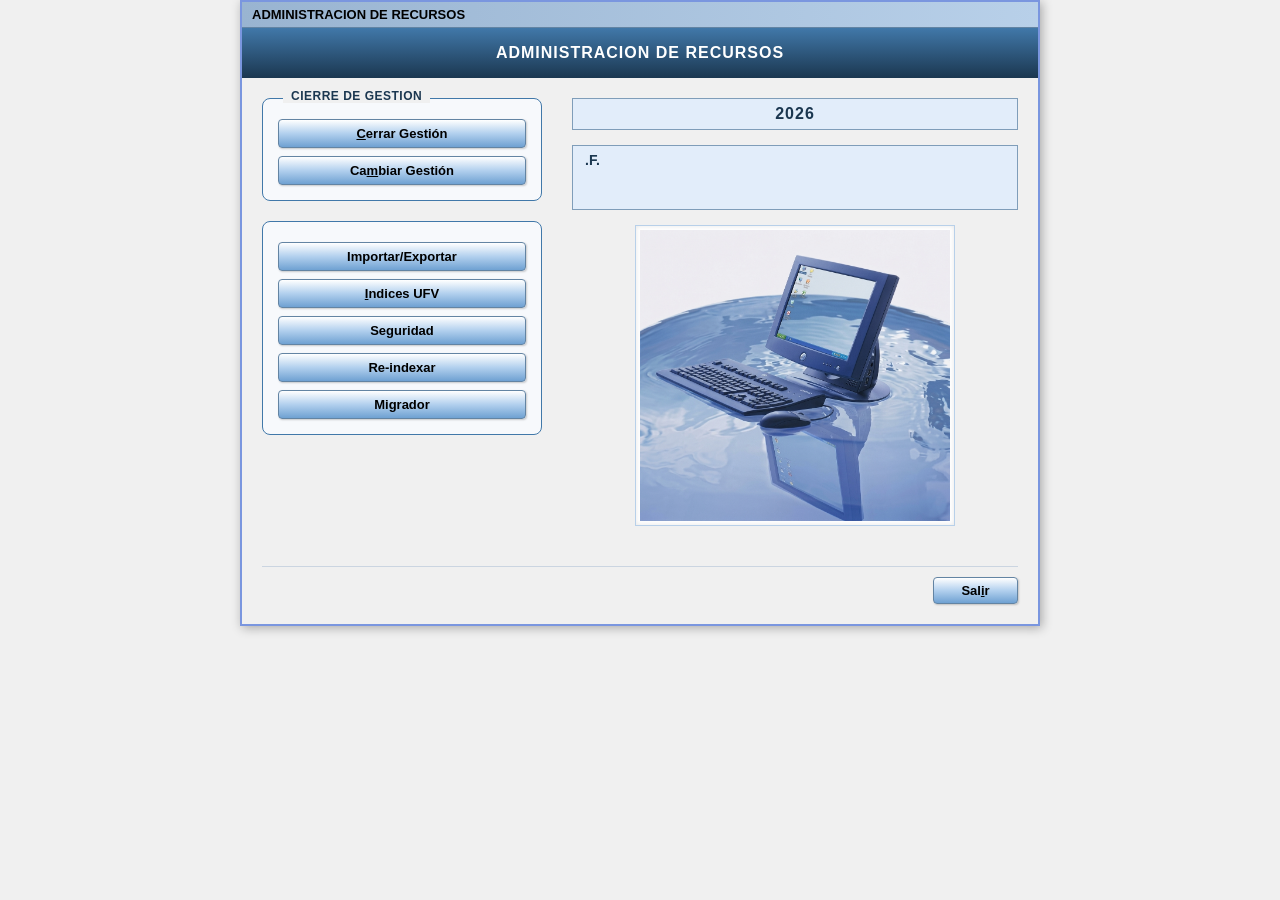
<file: pages/leading/menu/administradores/index.html>
<!DOCTYPE html>
<html lang="es">
<head>
    <meta charset="UTF-8">
    <meta name="viewport" content="width=device-width, initial-scale=1.0">
    <title>Administración de Recursos</title>
    <link rel="stylesheet" href="css/style.css">
</head>
<body>

    <div class="window-container">
        <header>ADMINISTRACION DE RECURSOS</header>
        <div class="main-title">ADMINISTRACION DE RECURSOS</div>

        <main>
            <section>
                <div class="control-group">
                    <span class="control-group-title">CIERRE DE GESTION</span>
                    <div class="button-stack">
                        <button class="btn-system"><u>C</u>errar Gestión</button>
                        <button class="btn-system">Ca<u>m</u>biar Gestión</button>
                    </div>
                </div>

                <div class="control-group" style="margin-bottom: 0;">
                    <div class="button-stack">
                        <button class="btn-system">Importar/Exportar</button>
                        <button class="btn-system"><u>I</u>ndices UFV</button>
                        <button class="btn-system">Seguridad</button>
                        <button class="btn-system">Re-indexar</button>
                        <button class="btn-system">Migrador</button>
                    </div>
                </div>
            </section>

            <section class="display-section">
                <div class="display-box">2026</div>
                
                <div class="status-box">.F.</div>

                <div class="image-container">
                    <img src="../../../../assets/img/administradores.png" alt="Administración del Sistema">
                </div>
            </section>

            <div class="footer-bar">
                <button class="btn-salir">Sal<u>i</u>r</button>
            </div>
        </main>
    </div>

</body>
<script src="../../../../js/iframe-resize.js"></script>
<script src="../../../../js/modal-close.js"></script>
</html>
</file>
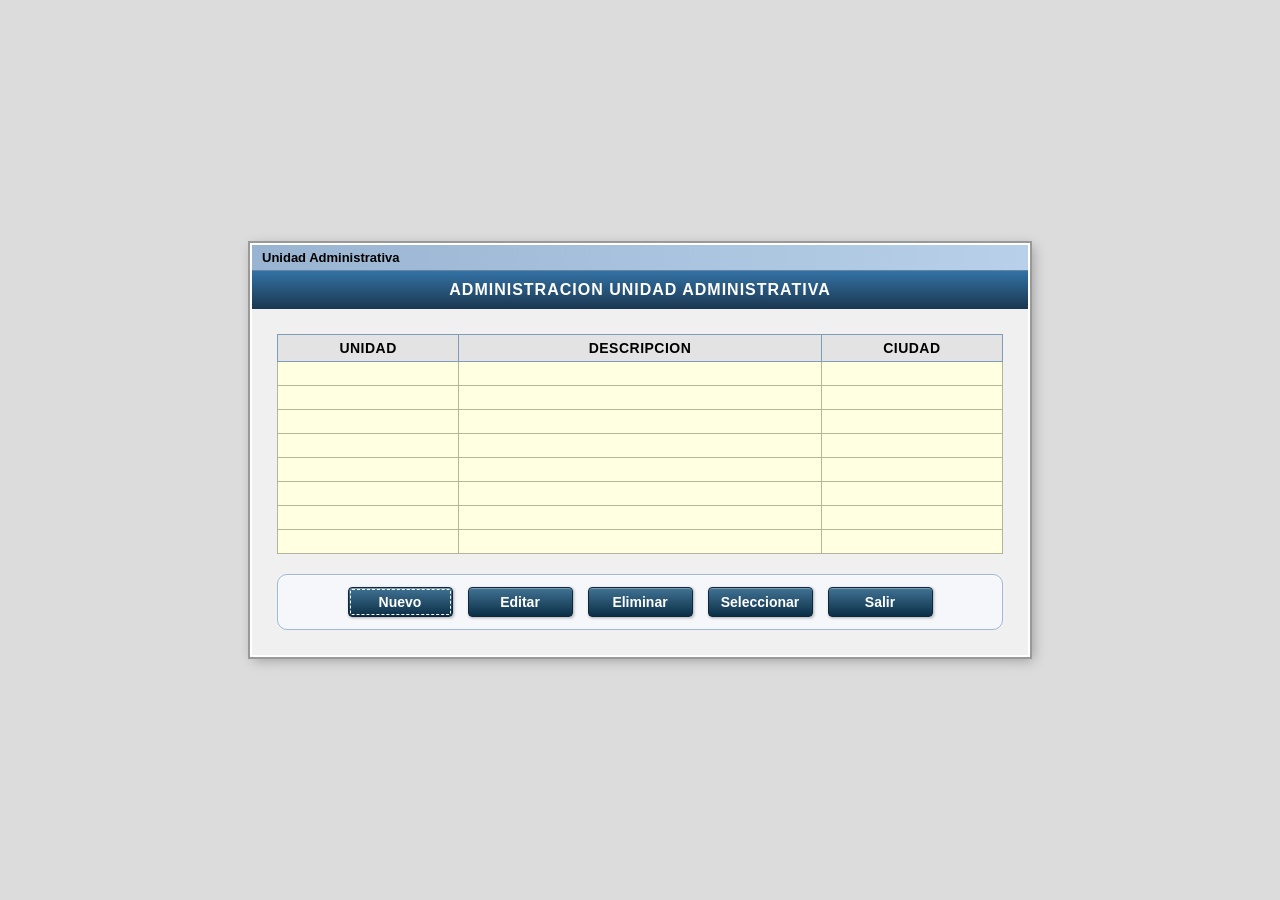
<file: pages/leading/menu/administrar_unidad/index.html>
<!DOCTYPE html>
<html lang="es">
<head>
    <meta charset="UTF-8">
    <meta name="viewport" content="width=device-width, initial-scale=1.0">
    <title>Unidad Administrativa</title>
    <style>
        * {
            box-sizing: border-box;
            font-family: Arial, sans-serif;
            margin: 0;
            padding: 0;
        }

        body {
            background-color: #dcdcdc;
            display: flex;
            justify-content: center;
            align-items: center;
            height: 100vh;
            padding: 20px;
        }

        /* Ventana con doble borde clásico (Efecto relieve gris) */
        .window-container {
            width: 780px;
            background-color: #f0f0f0;
            border: 2px solid #ffffff;
            outline: 2px solid #999999;
            box-shadow: 3px 3px 12px rgba(0,0,0,0.3);
        }

        /* Encabezados con los degradados del sistema */
        header {
            background: linear-gradient(to right, #99b4d1, #b8d0e9);
            padding: 5px 10px;
            color: #000;
            font-size: 13px;
            font-weight: bold;
            border-bottom: 1px solid #6384a3;
        }

        .main-title {
            background: linear-gradient(to bottom, #3372a5, #1b3750);
            color: white;
            text-align: center;
            padding: 10px;
            font-size: 16px;
            font-weight: bold;
            letter-spacing: 1px;
        }

        /* Cuerpo de la ventana */
        main {
            padding: 25px;
            display: flex;
            flex-direction: column;
            gap: 20px;
        }

        /* Contenedor de la Tabla */
        .table-container {
            width: 100%;
            overflow-x: auto;
        }

        table {
            width: 100%;
            border-collapse: collapse;
            background-color: #ffffe1; /* Fondo amarillo pálido de las celdas */
            border: 1px solid #7f9db9;
        }

        th {
            background-color: #e3e3e3; /* Gris claro para las cabeceras de columnas */
            color: #000;
            font-size: 14px;
            font-weight: bold;
            padding: 5px;
            text-align: center;
            letter-spacing: 0.5px;
            border: 1px solid #7f9db9;
        }

        td {
            border: 1px solid #b5b59a;
            height: 24px; /* Altura idéntica para simular las filas vacías */
        }

        /* Anchos proporcionales de columnas según imagen */
        th:nth-child(1), td:nth-child(1) { width: 25%; } /* UNIDAD */
        th:nth-child(2), td:nth-child(2) { width: 50%; } /* DESCRIPCION */
        th:nth-child(3), td:nth-child(3) { width: 25%; } /* CIUDAD */

        /* Contenedor enmarcado de la botonera inferior */
        .footer-action-box {
            border: 1px solid #a0b8d9;
            border-radius: 10px;
            padding: 12px;
            background-color: #f5f7fa;
            display: flex;
            justify-content: center;
            gap: 15px;
            box-shadow: inset 0 1px 2px rgba(255,255,255,0.8);
        }

        /* Botones de control con relieve azul/metálico */
        .btn-control {
            min-width: 105px;
            padding: 6px 12px;
            font-size: 14px;
            font-weight: bold;
            color: #ffffff;
            background: linear-gradient(to bottom, #417394, #0b2e46);
            border: 1px solid #10263c;
            border-radius: 4px;
            cursor: pointer;
            text-align: center;
            box-shadow: 1px 1px 3px rgba(0,0,0,0.3), inset 0px 1px 0px rgba(255,255,255,0.3);
            outline: none;
        }

        .btn-control:hover {
            background: linear-gradient(to bottom, #528cb3, #114263);
        }

        /* Enfoque punteado en el botón seleccionado por defecto (Nuevo) */
        .btn-control.focus-default {
            outline: 1px dashed #ffffff;
            outline-offset: -3px;
        }

        .btn-control:disabled {
            background: linear-gradient(to bottom, #999999, #666666);
            cursor: not-allowed;
            opacity: 0.6;
        }

        /* Estilos para popup de nuevo/editar */
        .popup-overlay {
            display: none;
            position: fixed;
            top: 0;
            left: 0;
            width: 100%;
            height: 100%;
            background-color: rgba(0, 0, 0, 0.5);
            z-index: 1000;
            justify-content: center;
            align-items: center;
        }

        .popup-overlay.active {
            display: flex;
        }

        .popup-content {
            background-color: #f0f0f0;
            border: 2px solid #7a96df;
            border-radius: 0;
            box-shadow: 0 4px 20px rgba(0, 0, 0, 0.3);
            width: 680px;
            max-height: 90vh;
            overflow-y: auto;
        }

        .popup-header {
            background: linear-gradient(to right, #99b4d1, #b8d0e9);
            padding: 5px 10px;
            color: #000;
            font-size: 13px;
            font-weight: bold;
            border-bottom: 1px solid #6384a3;
        }

        .popup-title {
            background: linear-gradient(to bottom, #3372a5, #1b3750);
            color: white;
            text-align: center;
            padding: 10px;
            font-size: 16px;
            font-weight: bold;
            letter-spacing: 1px;
        }

        .popup-body {
            padding: 25px;
        }

        .popup-form-box {
            border: 1px solid #999999;
            background-color: #f7f9fc;
            padding: 25px 30px;
            display: grid;
            grid-template-columns: 160px 1fr;
            gap: 16px 15px;
            align-items: center;
        }

        .popup-label-text {
            font-size: 14px;
            color: #104e8b;
            font-weight: bold;
            text-align: left;
        }

        .popup-input, .popup-textarea {
            background-color: #ffffff;
            border: 1px solid #7f9db9;
            padding: 4px 6px;
            font-size: 14px;
            outline: none;
            color: #000;
            width: 100%;
        }

        .popup-input.small {
            width: 120px;
        }

        .popup-textarea {
            height: 80px;
            resize: none;
        }

        .popup-footer {
            margin-top: 15px;
            border: 1px solid #d4d4d4;
            background-color: #eaeaea;
            padding: 8px 20px;
            display: flex;
            justify-content: flex-end;
            gap: 12px;
        }
    </style>
</head>
<body>

    <div class="window-container">
        <header>Unidad Administrativa</header>
        
        <div class="main-title">ADMINISTRACION UNIDAD ADMINISTRATIVA</div>

        <main>
            <div class="table-container">
                <table>
                    <thead>
                        <tr>
                            <th>UNIDAD</th>
                            <th>DESCRIPCION</th>
                            <th>CIUDAD</th>
                        </tr>
                    </thead>
                    <tbody id="tabla-body">
                    </tbody>
                </table>
            </div>

            <div class="footer-action-box">
                <button class="btn-control focus-default" id="btn-nuevo">Nuevo</button>
                <button class="btn-control" id="btn-editar">Editar</button>
                <button class="btn-control" id="btn-eliminar">Eliminar</button>
                <button class="btn-control" id="btn-seleccionar">Seleccionar</button>
                <button class="btn-control" id="btn-salir">Salir</button>
            </div>
        </main>
    </div>

    <!-- Popup para Nuevo/Editar -->
    <div class="popup-overlay" id="popup-overlay">
        <div class="popup-content">
            <div class="popup-header">Unidad Administrativa</div>
            <div class="popup-title">UNIDAD ADMINISTRATIVA</div>
            <div class="popup-body">
                <div class="popup-form-box">
                    <div class="popup-label-text">Unidad Administrativa:</div>
                    <div>
                        <input type="text" class="popup-input small" id="popup-unidad-id" value="">
                    </div>

                    <div class="popup-label-text">Ciudad:</div>
                    <div>
                        <input type="text" class="popup-input" id="popup-ciudad" value="">
                    </div>

                    <div class="popup-label-text" style="align-self: start; padding-top: 4px;">Descripción:</div>
                    <div>
                        <textarea class="popup-textarea" id="popup-descripcion"></textarea>
                    </div>
                </div>

                <div class="popup-footer">
                    <button class="btn-control" id="popup-grabar"><u>G</u>rabar</button>
                    <button class="btn-control" id="popup-salir"><u>S</u>alir</button>
                </div>
            </div>
        </div>
    </div>

    <script>
        // URLs de la API
        const API_BASE_URL = "https://fuerza-g-grupo-1-uy0x.onrender.com";
        const API_UNIDADES = `${API_BASE_URL}/unidadadmin`;

        const tablaBody = document.getElementById("tabla-body");
        const btnNuevo = document.getElementById("btn-nuevo");
        const btnEditar = document.getElementById("btn-editar");
        const btnEliminar = document.getElementById("btn-eliminar");
        const btnSeleccionar = document.getElementById("btn-seleccionar");
        const btnSalir = document.getElementById("btn-salir");

        // Elementos del popup
        const popupOverlay = document.getElementById("popup-overlay");
        const popupUnidadId = document.getElementById("popup-unidad-id");
        const popupCiudad = document.getElementById("popup-ciudad");
        const popupDescripcion = document.getElementById("popup-descripcion");
        const btnPopupGrabar = document.getElementById("popup-grabar");
        const btnPopupSalir = document.getElementById("popup-salir");

        let unidades = [];
        let filaSeleccionada = null;
        let modoEdicion = false;
        let unidadOriginal = null;

        // Función para cargar las unidades desde la API
        async function cargarUnidades() {
            try {
                const response = await fetch(API_UNIDADES);
                if (!response.ok) {
                    throw new Error(`Error HTTP: ${response.status}`);
                }
                const rawData = await response.json();
                
                // Mapear datos del API a la estructura esperada
                // UnidadAdmin schema: {entidad, unidad, descrip, ciudad}
                if (rawData.length > 0) {
                    unidades = rawData.map(item => ({
                        entidad: item.entidad,
                        unidad: item.unidad,
                        descripcion: item.descrip || "",
                        ciudad: item.ciudad || ""
                    }));
                } else {
                    unidades = [];
                }
                
                renderizarTabla();
            } catch (error) {
                console.error("Error al cargar unidades:", error);
                alert("Error: No se pudo conectar con la API. Verifique la conexión.");
                unidades = [];
                renderizarTabla();
            }
        }

        // Función para renderizar la tabla
        function renderizarTabla() {
            tablaBody.innerHTML = "";
            
            if (unidades.length === 0) {
                // Mostrar filas vacías si no hay datos
                for (let i = 0; i < 8; i++) {
                    const row = document.createElement("tr");
                    row.innerHTML = `<td></td><td></td><td></td>`;
                    tablaBody.appendChild(row);
                }
                return;
            }

            unidades.forEach((unidad, index) => {
                const row = document.createElement("tr");
                row.innerHTML = `
                    <td>${unidad.unidad}</td>
                    <td>${unidad.descripcion}</td>
                    <td>${unidad.ciudad}</td>
                `;
                row.addEventListener("click", () => seleccionarFila(index));
                tablaBody.appendChild(row);
            });
        }

        // Función para seleccionar una fila
        function seleccionarFila(index) {
            // Remover selección anterior
            if (filaSeleccionada !== null) {
                tablaBody.children[filaSeleccionada].style.backgroundColor = "";
            }
            
            // Seleccionar nueva fila
            filaSeleccionada = index;
            tablaBody.children[index].style.backgroundColor = "#ffff99";
            
            // Habilitar botones
            btnEditar.disabled = false;
            btnEliminar.disabled = false;
            btnSeleccionar.disabled = false;
        }

        // Función Nuevo
        function nuevo() {
            modoEdicion = true;
            unidadOriginal = null;
            filaSeleccionada = null;
            
            // Limpiar selección
            Array.from(tablaBody.children).forEach(row => {
                row.style.backgroundColor = "";
            });
            
            // Deshabilitar botones
            btnNuevo.disabled = true;
            btnEditar.disabled = true;
            btnEliminar.disabled = true;
            btnSeleccionar.disabled = true;
            
            // Limpiar campos del popup
            popupUnidadId.value = "";
            popupCiudad.value = "";
            popupDescripcion.value = "";
            popupUnidadId.readOnly = false;
            
            // Mostrar popup
            popupOverlay.classList.add("active");
        }

        // Función Editar
        function editar() {
            if (filaSeleccionada === null) {
                alert("Seleccione una unidad para editar");
                return;
            }
            
            console.log("Editando fila:", filaSeleccionada);
            console.log("Unidad seleccionada:", unidades[filaSeleccionada]);
            
            modoEdicion = true;
            unidadOriginal = {...unidades[filaSeleccionada]};
            
            btnNuevo.disabled = true;
            btnEditar.disabled = true;
            btnEliminar.disabled = true;
            btnSeleccionar.disabled = true;
            
            // Cargar datos en el popup
            const unidad = unidades[filaSeleccionada];
            console.log("Cargando datos en popup:", unidad);
            
            popupUnidadId.value = unidad.unidad.toString();
            popupCiudad.value = unidad.ciudad;
            popupDescripcion.value = unidad.descripcion;
            popupUnidadId.readOnly = true;
            
            console.log("Datos cargados - Unidad ID:", popupUnidadId.value, "Ciudad:", popupCiudad.value, "Descripción:", popupDescripcion.value);
            
            // Mostrar popup
            popupOverlay.classList.add("active");
            console.log("Popup mostrado");
        }

        // Función Eliminar
        async function eliminar() {
            if (filaSeleccionada === null) {
                alert("Seleccione una unidad para eliminar");
                return;
            }
            
            if (!confirm("¿Está seguro de eliminar esta unidad?")) return;

            try {
                const posicion = filaSeleccionada;
                console.log("Intentando eliminar posición:", posicion);
                
                const response = await fetch(`${API_UNIDADES}/${posicion}`, {
                    method: "DELETE"
                });
                
                console.log("Response status:", response.status);
                
                if (!response.ok) {
                    const errorText = await response.text();
                    console.error("Error response:", errorText);
                    throw new Error(`Error HTTP: ${response.status}`);
                }
                
                // Eliminar del array local
                unidades.splice(filaSeleccionada, 1);
                
                // Renderizar tabla primero
                renderizarTabla();
                
                // Luego restaurar estado
                restaurarEstado();
                
                alert("Eliminado exitosamente");
            } catch (error) {
                console.error("Error al eliminar:", error);
                alert("Error: No se pudo eliminar en la API. Verifique la conexión.");
            }
        }

        // Función Seleccionar
        function seleccionar() {
            if (filaSeleccionada === null) {
                alert("Seleccione una unidad primero");
                return;
            }
            
            const unidad = unidades[filaSeleccionada];
            alert("Unidad seleccionada: " + unidad.descripcion);
            
            // Enviar dato al padre si es necesario
            if (window.parent !== window) {
                window.parent.postMessage({ 
                    type: 'unidad-seleccionada', 
                    unidad: unidad 
                }, '*');
            }
            
            // Restaurar estado después de seleccionar
            restaurarEstado();
        }

        // Función Salir
        function salir() {
            if (modoEdicion) {
                if (confirm("Hay cambios sin guardar. ¿Desea salir?")) {
                    if (window.parent !== window) {
                        window.parent.postMessage({ type: 'close-modal' }, '*');
                    } else {
                        window.close();
                    }
                }
            } else {
                if (window.parent !== window) {
                    window.parent.postMessage({ type: 'close-modal' }, '*');
                } else {
                    window.close();
                }
            }
        }

        // Funciones del popup
        function mostrarPopup() {
            popupOverlay.classList.add("active");
        }

        function ocultarPopup() {
            popupOverlay.classList.remove("active");
            restaurarEstado();
        }

        async function grabarPopup() {
            const unidad = popupUnidadId.value.trim();
            const ciudad = popupCiudad.value.trim();
            const descripcion = popupDescripcion.value.trim();

            if (!unidad) {
                alert("Por favor ingrese la unidad administrativa");
                popupUnidadId.focus();
                return;
            }

            const apiData = {
                entidad: 1,
                unidad: parseInt(unidad),
                descrip: descripcion,
                ciudad: ciudad
            };

            try {
                if (modoEdicion && unidadOriginal) {
                    // Actualizar existente (PUT) usando posición
                    const posicion = filaSeleccionada;
                    const response = await fetch(`${API_UNIDADES}/${posicion}`, {
                        method: "PUT",
                        headers: { "Content-Type": "application/json" },
                        body: JSON.stringify(apiData)
                    });
                    if (!response.ok) throw new Error("Error al actualizar");
                    alert("Actualizado exitosamente");
                } else {
                    // Crear nuevo (POST)
                    const response = await fetch(API_UNIDADES, {
                        method: "POST",
                        headers: { "Content-Type": "application/json" },
                        body: JSON.stringify(apiData)
                    });
                    if (!response.ok) throw new Error("Error al crear");
                    alert("Creado exitosamente");
                }
                
                // Recargar datos y cerrar popup
                await cargarUnidades();
                ocultarPopup();
            } catch (error) {
                console.error("Error al guardar:", error);
                alert("Error: No se pudo guardar en la API. Verifique la conexión.");
            }
        }

        function salirPopup() {
            if (popupUnidadId.value || popupCiudad.value || popupDescripcion.value) {
                if (confirm("Hay cambios sin guardar. ¿Desea salir?")) {
                    ocultarPopup();
                }
            } else {
                ocultarPopup();
            }
        }

        function restaurarEstado() {
            modoEdicion = false;
            unidadOriginal = null;
            filaSeleccionada = null;
            
            btnNuevo.disabled = false;
            btnEditar.disabled = false;
            btnEliminar.disabled = false;
            btnSeleccionar.disabled = false;
            
            // Limpiar selección
            Array.from(tablaBody.children).forEach(row => {
                row.style.backgroundColor = "";
            });
        }

        // Event listeners
        btnNuevo.addEventListener("click", nuevo);
        btnEditar.addEventListener("click", editar);
        btnEliminar.addEventListener("click", eliminar);
        btnSeleccionar.addEventListener("click", seleccionar);
        btnSalir.addEventListener("click", salir);

        // Event listeners del popup
        btnPopupGrabar.addEventListener("click", grabarPopup);
        btnPopupSalir.addEventListener("click", salirPopup);

        // Cerrar popup al hacer clic fuera del contenido
        popupOverlay.addEventListener("click", (e) => {
            if (e.target === popupOverlay) {
                salirPopup();
            }
        });

        // Escuchar mensajes de otros modales
        window.addEventListener('message', (event) => {
            if (event.data.type === 'recargar-unidades') {
                cargarUnidades();
            }
        });

        // Ejecutar al cargar el documento
        document.addEventListener("DOMContentLoaded", cargarUnidades);
    </script>
    <script src="../../../../js/iframe-resize.js"></script>
    <script src="../../../../js/modal-close.js"></script>
</body>
</html>
</file>
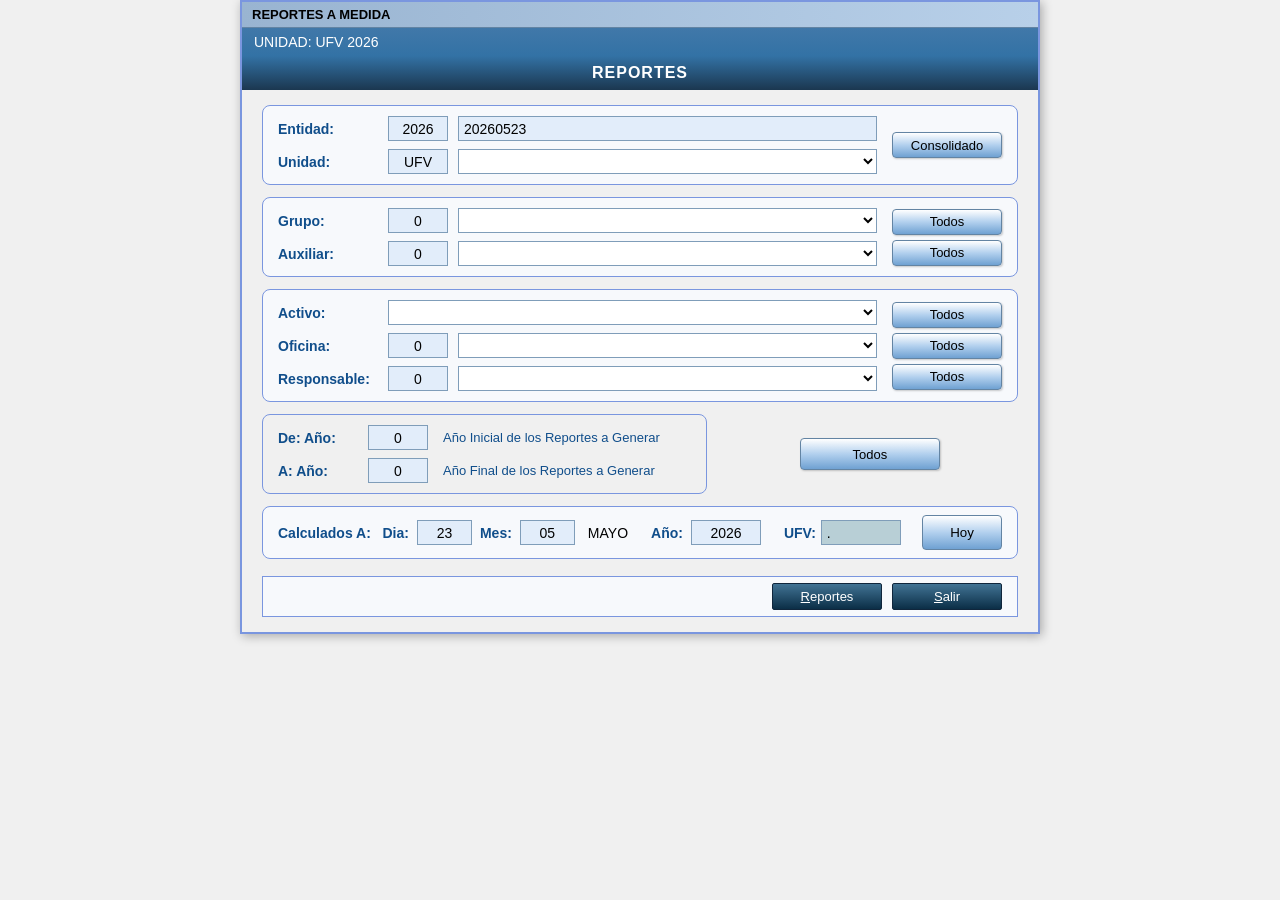
<file: pages/leading/menu/generar_reportes/index.html>
<!DOCTYPE html>
<html lang="es">
<head>
    <meta charset="UTF-8">
    <meta name="viewport" content="width=device-width, initial-scale=1.0">
    <title>Reportes a Medida</title>
    <link rel="stylesheet" href="css/style.css">
</head>
<body>

    <div class="window-container">
        <header>REPORTES A MEDIDA</header>
        <div class="sub-header">UNIDAD: UFV 2026</div>
        <div class="main-title">REPORTES</div>

        <main>
            <div class="section-box">
                <div class="fields-container">
                    <div class="label-text">Entidad:</div>
                    <input type="text" class="center-text" value="2026">
                    <input type="text" value="20260523">

                    <div class="label-text">Unidad:</div>
                    <input type="text" class="center-text" value="UFV">
                    <select>
                        <option value=""></option>
                    </select>
                </div>
                <button class="btn-action">Consolidado</button>
            </div>

            <div class="section-box">
                <div class="fields-container">
                    <div class="label-text">Grupo:</div>
                    <input type="text" class="center-text" value="0">
                    <select><option value=""></option></select>

                    <div class="label-text">Auxiliar:</div>
                    <input type="text" class="center-text" value="0">
                    <select><option value=""></option></select>
                </div>
                <div style="display: flex; flex-direction: column; gap: 5px;">
                    <button class="btn-action">Todos</button>
                    <button class="btn-action">Todos</button>
                </div>
            </div>

            <div class="section-box">
                <div class="fields-container">
                    <div class="label-text">Activo:</div>
                    <select style="grid-column: 2 / 4;"><option value=""></option></select>

                    <div class="label-text">Oficina:</div>
                    <input type="text" class="center-text" value="0">
                    <select><option value=""></option></select>

                    <div class="label-text">Responsable:</div>
                    <input type="text" class="center-text" value="0">
                    <select><option value=""></option></select>
                </div>
                <div style="display: flex; flex-direction: column; gap: 5px;">
                    <button class="btn-action">Todos</button>
                    <button class="btn-action">Todos</button>
                    <button class="btn-action">Todos</button>
                </div>
            </div>

            <div class="bottom-row">
                <div class="box-años">
                    <div class="label-text">De: Año:</div>
                    <input type="text" class="center-text" value="0">
                    <div class="info-text">Año Inicial de los Reportes a Generar</div>

                    <div class="label-text">A: Año:</div>
                    <input type="text" class="center-text" value="0">
                    <div class="info-text">Año Final de los Reportes a Generar</div>
                </div>
                <div class="center-btn-container">
                    <button class="btn-action" style="width: 140px; height: 32px;">Todos</button>
                </div>
            </div>

            <div class="box-calculados">
                <div class="calculados-inputs">
                    <span>Calculados A: &nbsp; Dia:</span>
                    <input type="text" class="center-text" value="23">
                    
                    <span>Mes:</span>
                    <input type="text" class="center-text" value="05" id="input-mes">
                    <span style="color: #000; font-weight: normal; margin-left: 5px;" id="span-mes-nombre">MAYO</span>

                    <span style="margin-left: 15px;">Año:</span>
                    <input type="text" id="txt-año" class="center-text" value="2026">

                    <div class="ufv-container">
                        <span>UFV:</span>
                        <input type="text" value=".">
                    </div>
                </div>
                <button class="btn-hoy">Hoy</button>
            </div>

            <div class="footer-bar">
                <button class="btn-main"><u>R</u>eportes</button>
                <button class="btn-main btn-salir"><u>S</u>alir</button>
            </div>
        </main>
    </div>

    <!-- Popup para Meses -->
    <div class="popup-overlay" id="popup-mes-overlay" style="display: none; position: fixed; top: 0; left: 0; width: 100%; height: 100%; background-color: rgba(0, 0, 0, 0.5); z-index: 1000; justify-content: center; align-items: center;">
        <div class="popup-content" style="background-color: #f0f0f0; border: 2px solid #7a96df; border-radius: 0; box-shadow: 0 4px 20px rgba(0, 0, 0, 0.3); width: 400px; max-height: 90vh; overflow-y: auto;">
            <div class="popup-header" style="background: linear-gradient(to right, #99b4d1, #b8d0e9); padding: 5px 10px; color: #000; font-size: 13px; font-weight: bold; border-bottom: 1px solid #6384a3;">Meses</div>
            <div class="popup-title" style="background: linear-gradient(to bottom, #3372a5, #1b3750); color: white; text-align: center; padding: 10px; font-size: 16px; font-weight: bold; letter-spacing: 1px;">MESES</div>
            <div class="popup-body" style="padding: 25px;">
                <div class="popup-form-box" style="border: 1px solid #999999; background-color: #f7f9fc; padding: 25px 30px; display: grid; grid-template-columns: 100px 1fr; gap: 16px 15px; align-items: center;">
                    <div class="popup-label-text" style="font-size: 14px; color: #104e8b; font-weight: bold; text-align: left;">ID:</div>
                    <div>
                        <input type="text" class="popup-input" id="popup-mes-id" value="" style="background-color: #ffffff; border: 1px solid #7f9db9; padding: 4px 6px; font-size: 14px; outline: none; color: #000; width: 100%;">
                    </div>

                    <div class="popup-label-text" style="font-size: 14px; color: #104e8b; font-weight: bold; text-align: left;">Nombre:</div>
                    <div>
                        <input type="text" class="popup-input" id="popup-mes-nombre" value="" style="background-color: #ffffff; border: 1px solid #7f9db9; padding: 4px 6px; font-size: 14px; outline: none; color: #000; width: 100%;">
                    </div>
                </div>

                <div class="popup-footer" style="margin-top: 15px; border: 1px solid #d4d4d4; background-color: #eaeaea; padding: 8px 20px; display: flex; justify-content: flex-end; gap: 12px;">
                    <button class="btn-action" id="popup-mes-grabar" style="padding: 5px 20px;">Grabar</button>
                    <button class="btn-action" id="popup-mes-salir" style="padding: 5px 20px;">Salir</button>
                </div>
            </div>
        </div>
    </div>

    <!-- Popup para Entidades -->
    <div class="popup-overlay" id="popup-entidad-overlay" style="display: none; position: fixed; top: 0; left: 0; width: 100%; height: 100%; background-color: rgba(0, 0, 0, 0.5); z-index: 1000; justify-content: center; align-items: center;">
        <div class="popup-content" style="background-color: #f0f0f0; border: 2px solid #7a96df; border-radius: 0; box-shadow: 0 4px 20px rgba(0, 0, 0, 0.3); width: 400px; max-height: 90vh; overflow-y: auto;">
            <div class="popup-header" style="background: linear-gradient(to right, #99b4d1, #b8d0e9); padding: 5px 10px; color: #000; font-size: 13px; font-weight: bold; border-bottom: 1px solid #6384a3;">Entidades</div>
            <div class="popup-title" style="background: linear-gradient(to bottom, #3372a5, #1b3750); color: white; text-align: center; padding: 10px; font-size: 16px; font-weight: bold; letter-spacing: 1px;">ENTIDADES</div>
            <div class="popup-body" style="padding: 25px;">
                <div class="popup-form-box" style="border: 1px solid #999999; background-color: #f7f9fc; padding: 25px 30px; display: grid; grid-template-columns: 100px 1fr; gap: 16px 15px; align-items: center;">
                    <div class="popup-label-text" style="font-size: 14px; color: #104e8b; font-weight: bold; text-align: left;">ID:</div>
                    <div>
                        <input type="text" class="popup-input" id="popup-entidad-id" value="" style="background-color: #ffffff; border: 1px solid #7f9db9; padding: 4px 6px; font-size: 14px; outline: none; color: #000; width: 100%;">
                    </div>

                    <div class="popup-label-text" style="font-size: 14px; color: #104e8b; font-weight: bold; text-align: left;">Nombre:</div>
                    <div>
                        <input type="text" class="popup-input" id="popup-entidad-nombre" value="" style="background-color: #ffffff; border: 1px solid #7f9db9; padding: 4px 6px; font-size: 14px; outline: none; color: #000; width: 100%;">
                    </div>
                </div>

                <div class="popup-footer" style="margin-top: 15px; border: 1px solid #d4d4d4; background-color: #eaeaea; padding: 8px 20px; display: flex; justify-content: flex-end; gap: 12px;">
                    <button class="btn-action" id="popup-entidad-grabar" style="padding: 5px 20px;">Grabar</button>
                    <button class="btn-action" id="popup-entidad-salir" style="padding: 5px 20px;">Salir</button>
                </div>
            </div>
        </div>
    </div>

</body>
<script src="../../../../js/iframe-resize.js"></script>
<script src="../../../../js/modal-close.js"></script>
<script>
    // URLs de la API
    const API_BASE_URL = "https://fuerza-g-grupo-1-uy0x.onrender.com";
    const API_MESES = `${API_BASE_URL}/api/mes`;
    const API_ENTIDADES = `${API_BASE_URL}/api/entidad`;

    // Elementos del DOM
    const inputMes = document.getElementById("input-mes");
    const spanMesNombre = document.getElementById("span-mes-nombre");
    const inputEntidad = document.querySelector('.fields-container input[type="text"]:first-of-type');

    // Elementos del popup Mes
    const popupMesOverlay = document.getElementById("popup-mes-overlay");
    const popupMesId = document.getElementById("popup-mes-id");
    const popupMesNombre = document.getElementById("popup-mes-nombre");
    const btnPopupMesGrabar = document.getElementById("popup-mes-grabar");
    const btnPopupMesSalir = document.getElementById("popup-mes-salir");

    // Elementos del popup Entidad
    const popupEntidadOverlay = document.getElementById("popup-entidad-overlay");
    const popupEntidadId = document.getElementById("popup-entidad-id");
    const popupEntidadNombre = document.getElementById("popup-entidad-nombre");
    const btnPopupEntidadGrabar = document.getElementById("popup-entidad-grabar");
    const btnPopupEntidadSalir = document.getElementById("popup-entidad-salir");

    let meses = [];
    let entidades = [];

    // Cargar meses desde la API
    async function cargarMeses() {
        try {
            const response = await fetch(API_MESES);
            if (!response.ok) throw new Error("Error al cargar meses");
            meses = await response.json();
            actualizarMesActual();
        } catch (error) {
            console.error("Error al cargar meses:", error);
        }
    }

    // Cargar entidades desde la API
    async function cargarEntidades() {
        try {
            const response = await fetch(API_ENTIDADES);
            if (!response.ok) throw new Error("Error al cargar entidades");
            entidades = await response.json();
        } catch (error) {
            console.error("Error al cargar entidades:", error);
        }
    }

    // Actualizar el nombre del mes actual
    function actualizarMesActual() {
        const mesId = inputMes.value;
        const mes = meses.find(m => m.id === parseInt(mesId));
        if (mes) {
            spanMesNombre.textContent = mes.nombre || mes.descripcion || "";
        }
    }

    // Funciones del popup Mes
    function mostrarPopupMes() {
        popupMesOverlay.style.display = "flex";
    }

    function ocultarPopupMes() {
        popupMesOverlay.style.display = "none";
    }

    async function grabarPopupMes() {
        const id = popupMesId.value.trim();
        const nombre = popupMesNombre.value.trim();

        if (!id || !nombre) {
            alert("Por favor complete todos los campos");
            return;
        }

        const apiData = {
            id: parseInt(id),
            nombre: nombre
        };

        try {
            const response = await fetch(API_MESES, {
                method: "POST",
                headers: { "Content-Type": "application/json" },
                body: JSON.stringify(apiData)
            });
            if (!response.ok) throw new Error("Error al crear mes");
            alert("Mes creado exitosamente");
            await cargarMeses();
            ocultarPopupMes();
        } catch (error) {
            console.error("Error al guardar mes:", error);
            alert("Error: No se pudo guardar en la API");
        }
    }

    // Funciones del popup Entidad
    function mostrarPopupEntidad() {
        popupEntidadOverlay.style.display = "flex";
    }

    function ocultarPopupEntidad() {
        popupEntidadOverlay.style.display = "none";
    }

    async function grabarPopupEntidad() {
        const id = popupEntidadId.value.trim();
        const nombre = popupEntidadNombre.value.trim();

        if (!id || !nombre) {
            alert("Por favor complete todos los campos");
            return;
        }

        const apiData = {
            id: parseInt(id),
            nombre: nombre
        };

        try {
            const response = await fetch(API_ENTIDADES, {
                method: "POST",
                headers: { "Content-Type": "application/json" },
                body: JSON.stringify(apiData)
            });
            if (!response.ok) throw new Error("Error al crear entidad");
            alert("Entidad creada exitosamente");
            await cargarEntidades();
            ocultarPopupEntidad();
        } catch (error) {
            console.error("Error al guardar entidad:", error);
            alert("Error: No se pudo guardar en la API");
        }
    }

    // Event listeners
    inputMes.addEventListener("change", actualizarMesActual);
    btnPopupMesGrabar.addEventListener("click", grabarPopupMes);
    btnPopupMesSalir.addEventListener("click", ocultarPopupMes);
    btnPopupEntidadGrabar.addEventListener("click", grabarPopupEntidad);
    btnPopupEntidadSalir.addEventListener("click", ocultarPopupEntidad);

    // Cerrar popups al hacer clic fuera
    popupMesOverlay.addEventListener("click", (e) => {
        if (e.target === popupMesOverlay) ocultarPopupMes();
    });
    popupEntidadOverlay.addEventListener("click", (e) => {
        if (e.target === popupEntidadOverlay) ocultarPopupEntidad();
    });

    // Cargar datos al iniciar
    document.addEventListener("DOMContentLoaded", () => {
        cargarMeses();
        cargarEntidades();
    });
</script>
</html>
</file>
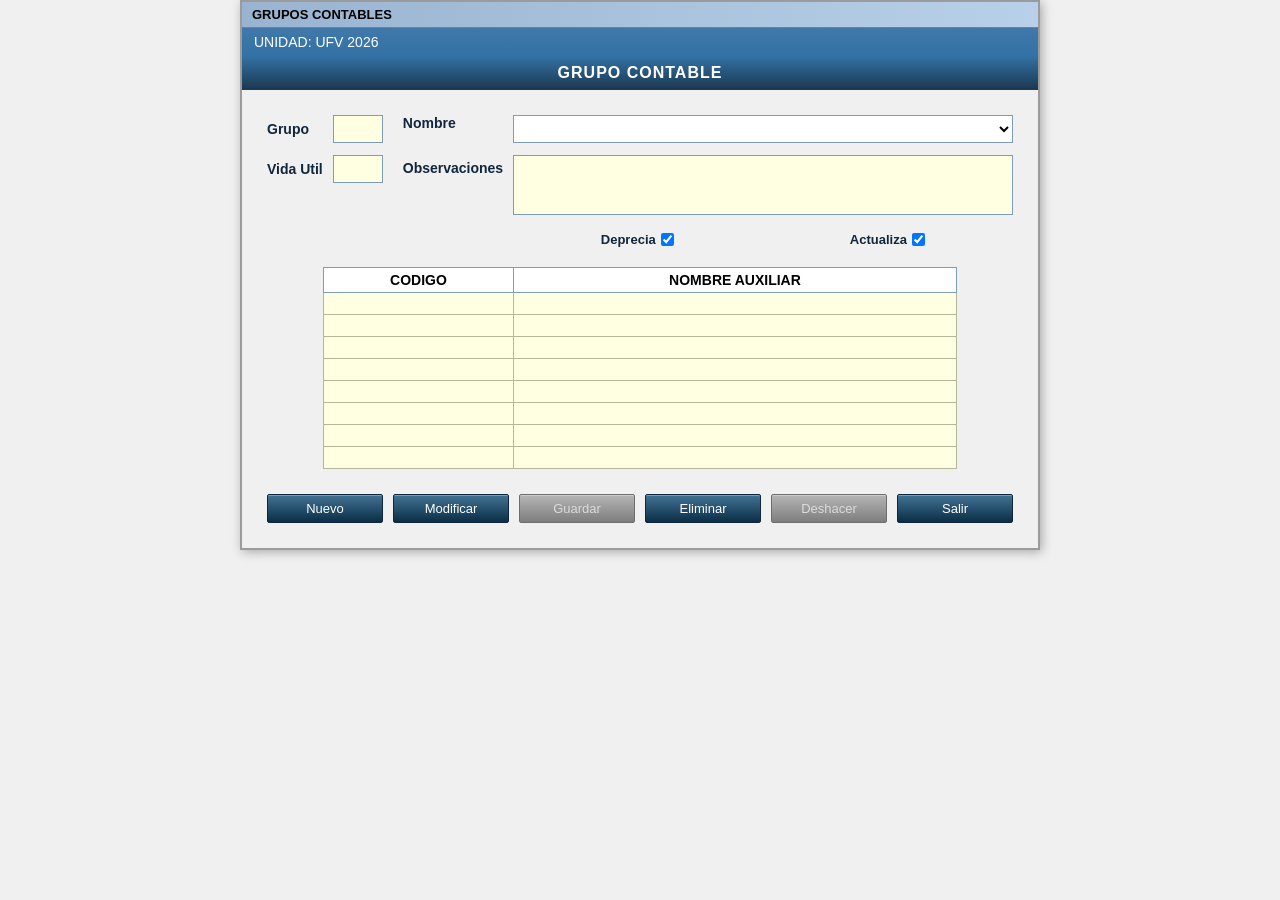
<file: pages/leading/menu/grupos_y_auxiliares/index.html>
<!DOCTYPE html>
<html lang="es">
<head>
    <meta charset="UTF-8">
    <meta name="viewport" content="width=device-width, initial-scale=1.0">
    <title>Grupos Contables</title>
    <link rel="stylesheet" href="css/style.css">
</head>
<body>

    <div class="window-container">
        <header>GRUPOS CONTABLES</header>
        
        <div class="sub-header">
            <div>UNIDAD: UFV 2026</div>
        </div>

        <div class="main-title">GRUPO CONTABLE</div>

        <main>
            <div class="form-container">
                
                <div class="left-inputs">
                    <div>Grupo</div>
                    <input type="text" id="input-grupo" class="center-text" value="" readonly>
                    
                    <div>Vida Util</div>
                    <input type="text" id="input-vida-util" class="center-text" value="" readonly>
                </div>

                <div class="right-inputs">
                    <div>Nombre</div>
                    <select id="select-nombre">
                        </select>

                    <div style="padding-top: 5px;">Observaciones</div>
                    <textarea id="txt-observaciones"></textarea>

                    <div class="checkbox-container">
                        <div class="checkbox-item">
                            <label for="chk-deprecia">Deprecia</label>
                            <input type="checkbox" id="chk-deprecia" checked>
                        </div>
                        <div class="checkbox-item">
                            <label for="chk-actualiza">Actualiza</label>
                            <input type="checkbox" id="chk-actualiza" checked>
                        </div>
                    </div>
                </div>

            </div>

            <div class="table-container">
                <table>
                    <thead>
                        <tr>
                            <th>CODIGO</th>
                            <th>NOMBRE AUXILIAR</th>
                        </tr>
                    </thead>
                    <tbody>
                        <tr><td></td><td></td></tr>
                        <tr><td></td><td></td></tr>
                        <tr><td></td><td></td></tr>
                        <tr><td></td><td></td></tr>
                        <tr><td></td><td></td></tr>
                        <tr><td></td><td></td></tr>
                        <tr><td></td><td></td></tr>
                        <tr><td></td><td></td></tr>
                    </tbody>
                </table>
            </div>

            <div class="button-bar">
                <button class="btn">Nuevo</button>
                <button class="btn">Modificar</button>
                <button class="btn disabled" disabled>Guardar</button>
                <button class="btn">Eliminar</button>
                <button class="btn disabled" disabled>Deshacer</button>
                <button class="btn">Salir</button>
            </div>
        </main>
    </div>

    <!-- Popup para Cuenta Partida -->
    <div class="popup-overlay" id="popup-ctapar-overlay" style="display: none; position: fixed; top: 0; left: 0; width: 100%; height: 100%; background-color: rgba(0, 0, 0, 0.5); z-index: 1000; justify-content: center; align-items: center;">
        <div class="popup-content" style="background-color: #f0f0f0; border: 2px solid #7a96df; border-radius: 0; box-shadow: 0 4px 20px rgba(0, 0, 0, 0.3); width: 450px; max-height: 90vh; overflow-y: auto;">
            <div class="popup-header" style="background: linear-gradient(to right, #99b4d1, #b8d0e9); padding: 5px 10px; color: #000; font-size: 13px; font-weight: bold; border-bottom: 1px solid #6384a3;">Cuenta Partida</div>
            <div class="popup-title" style="background: linear-gradient(to bottom, #3372a5, #1b3750); color: white; text-align: center; padding: 10px; font-size: 16px; font-weight: bold; letter-spacing: 1px;">CUENTA PARTIDA</div>
            <div class="popup-body" style="padding: 25px;">
                <div class="popup-form-box" style="border: 1px solid #999999; background-color: #f7f9fc; padding: 25px 30px; display: grid; grid-template-columns: 120px 1fr; gap: 16px 15px; align-items: center;">
                    <div class="popup-label-text" style="font-size: 14px; color: #104e8b; font-weight: bold; text-align: left;">Codcont:</div>
                    <div>
                        <input type="text" class="popup-input" id="popup-ctapar-codcont" value="" style="background-color: #ffffff; border: 1px solid #7f9db9; padding: 4px 6px; font-size: 14px; outline: none; color: #000; width: 100%;">
                    </div>

                    <div class="popup-label-text" style="font-size: 14px; color: #104e8b; font-weight: bold; text-align: left;">Descripción:</div>
                    <div>
                        <input type="text" class="popup-input" id="popup-ctapar-descripcion" value="" style="background-color: #ffffff; border: 1px solid #7f9db9; padding: 4px 6px; font-size: 14px; outline: none; color: #000; width: 100%;">
                    </div>
                </div>

                <div class="popup-footer" style="margin-top: 15px; border: 1px solid #d4d4d4; background-color: #eaeaea; padding: 8px 20px; display: flex; justify-content: flex-end; gap: 12px;">
                    <button class="btn" id="popup-ctapar-grabar" style="padding: 5px 20px;">Grabar</button>
                    <button class="btn" id="popup-ctapar-salir" style="padding: 5px 20px;">Salir</button>
                </div>
            </div>
        </div>
    </div>

    <script>
        // URLs de la API
        const API_BASE_URL = "https://fuerza-g-grupo-1-uy0x.onrender.com";
        const API_GRUPOS = `${API_BASE_URL}/api/objgasto`;
        const API_CTA_PAR = `${API_BASE_URL}/api/Cta_par`;

        const selectNombre = document.getElementById("select-nombre");
        const inputGrupo = document.getElementById("input-grupo");
        const inputVidaUtil = document.getElementById("input-vida-util");
        const txtObservaciones = document.getElementById("txt-observaciones");
        const chkDeprecia = document.getElementById("chk-deprecia");
        const chkActualiza = document.getElementById("chk-actualiza");

        // Elementos del popup Cta_par
        const popupCtaParOverlay = document.getElementById("popup-ctapar-overlay");
        const popupCtaParCodcont = document.getElementById("popup-ctapar-codcont");
        const popupCtaParDescripcion = document.getElementById("popup-ctapar-descripcion");
        const btnPopupCtaParGrabar = document.getElementById("popup-ctapar-grabar");
        const btnPopupCtaParSalir = document.getElementById("popup-ctapar-salir");

        let ctaPar = [];

        // Funciones para Cuenta Partida
        async function cargarCtaPar() {
            try {
                const response = await fetch(API_CTA_PAR);
                if (!response.ok) throw new Error("Error al cargar cuentas partida");
                ctaPar = await response.json();
            } catch (error) {
                console.error("Error al cargar cuentas partida:", error);
            }
        }

        function mostrarPopupCtaPar() {
            popupCtaParOverlay.style.display = "flex";
        }

        function ocultarPopupCtaPar() {
            popupCtaParOverlay.style.display = "none";
        }

        async function grabarPopupCtaPar() {
            const codcont = popupCtaParCodcont.value.trim();
            const descripcion = popupCtaParDescripcion.value.trim();

            if (!codcont || !descripcion) {
                alert("Por favor complete todos los campos");
                return;
            }

            const apiData = {
                Codcont: codcont,
                descripcion: descripcion
            };

            try {
                const response = await fetch(API_CTA_PAR, {
                    method: "POST",
                    headers: { "Content-Type": "application/json" },
                    body: JSON.stringify(apiData)
                });
                if (!response.ok) throw new Error("Error al crear cuenta partida");
                alert("Cuenta partida creada exitosamente");
                await cargarCtaPar();
                ocultarPopupCtaPar();
            } catch (error) {
                console.error("Error al guardar cuenta partida:", error);
                alert("Error: No se pudo guardar en la API");
            }
        }

        // Event listeners para popup Cta_par
        btnPopupCtaParGrabar.addEventListener("click", grabarPopupCtaPar);
        btnPopupCtaParSalir.addEventListener("click", ocultarPopupCtaPar);

        // Cerrar popup al hacer clic fuera
        popupCtaParOverlay.addEventListener("click", (e) => {
            if (e.target === popupCtaParOverlay) ocultarPopupCtaPar();
        });

        // Botones
        const btnNuevo = document.querySelector(".button-bar button:nth-child(1)");
        const btnModificar = document.querySelector(".button-bar button:nth-child(2)");
        const btnGuardar = document.querySelector(".button-bar button:nth-child(3)");
        const btnEliminar = document.querySelector(".button-bar button:nth-child(4)");
        const btnDeshacer = document.querySelector(".button-bar button:nth-child(5)");
        const btnSalir = document.querySelector(".button-bar button:nth-child(6)");

        let gruposContables = [];
        let modoEdicion = false;
        let grupoOriginal = null;

        // Función para cargar los grupos desde la API
        async function cargarGrupos() {
            try {
                const response = await fetch(API_GRUPOS);
                if (!response.ok) {
                    throw new Error(`Error HTTP: ${response.status}`);
                }
                const rawData = await response.json();
                
                // Mapear datos del nuevo API a la estructura esperada
                // ObjGasto schema: {gestion, partida, descrip}
                if (rawData.length > 0) {
                    gruposContables = rawData.map(item => ({
                        idGrupo: item.gestion || item.partida || 1,
                        nombreGrupo: item.descrip || "GRUPO CONTABLE",
                        vidaUtil: 10,
                        deprecia: true,
                        actualiza: true,
                        observaciones: ""
                    }));
                } else {
                    gruposContables = [];
                }
                
                inicializarSelector();
            } catch (error) {
                console.error("Error al cargar grupos:", error);
                alert("Error: No se pudo conectar con la API. Verifique la conexión.");
                gruposContables = [];
                inicializarSelector();
            }
        }

        // Función para cargar los datos en el selector
        function inicializarSelector() {
            selectNombre.innerHTML = "";
            gruposContables.forEach((item) => {
                let option = document.createElement("option");
                option.value = item.idGrupo;
                option.textContent = item.nombreGrupo;
                selectNombre.appendChild(option);
            });

            // Seleccionar por defecto el primer grupo
            if (gruposContables.length > 0) {
                selectNombre.value = gruposContables[0].idGrupo;
                actualizarCampos(gruposContables[0].idGrupo);
            }
        }

        // Función para actualizar Grupo y Vida útil según la selección
        function actualizarCampos(idGrupo) {
            const itemSeleccionado = gruposContables.find(item => item.idGrupo == idGrupo);
            if (itemSeleccionado) {
                inputGrupo.value = itemSeleccionado.idGrupo;
                inputVidaUtil.value = itemSeleccionado.vidaUtil;
                txtObservaciones.value = itemSeleccionado.observaciones || "";
                chkDeprecia.checked = itemSeleccionado.deprecia;
                chkActualiza.checked = itemSeleccionado.actualiza;
            }
        }

        // Función Nuevo
        function nuevoGrupo() {
            modoEdicion = true;
            grupoOriginal = null;
            
            // Limpiar campos
            inputGrupo.value = "";
            inputVidaUtil.value = "";
            txtObservaciones.value = "";
            chkDeprecia.checked = true;
            chkActualiza.checked = true;
            
            // Habilitar/deshabilitar botones
            btnNuevo.disabled = true;
            btnModificar.disabled = true;
            btnGuardar.disabled = false;
            btnGuardar.classList.remove("disabled");
            btnEliminar.disabled = true;
            btnDeshacer.disabled = false;
            btnDeshacer.classList.remove("disabled");
            
            // Habilitar inputs para edición
            inputVidaUtil.readOnly = false;
            txtObservaciones.readOnly = false;
        }

        // Función Modificar
        function modificarGrupo() {
            modoEdicion = true;
            const idSeleccionado = parseInt(selectNombre.value);
            grupoOriginal = gruposContables.find(g => g.idGrupo === idSeleccionado);
            
            // Habilitar/deshabilitar botones
            btnNuevo.disabled = true;
            btnModificar.disabled = true;
            btnGuardar.disabled = false;
            btnGuardar.classList.remove("disabled");
            btnEliminar.disabled = true;
            btnDeshacer.disabled = false;
            btnDeshacer.classList.remove("disabled");
            
            // Habilitar inputs para edición
            inputVidaUtil.readOnly = false;
            txtObservaciones.readOnly = false;
        }

        // Función Guardar
        async function guardarGrupo() {
            const idGrupo = inputGrupo.value ? parseInt(inputGrupo.value) : (gruposContables.length > 0 ? Math.max(...gruposContables.map(g => g.idGrupo)) + 1 : 1);
            const nombreGrupo = selectNombre.options[selectNombre.selectedIndex]?.textContent || "NUEVO GRUPO";
            
            // Mapear datos al esquema del API (ObjGasto)
            const apiData = {
                gestion: idGrupo,
                partida: idGrupo.toString(),
                descrip: nombreGrupo
            };
            
            const nuevoGrupo = {
                idGrupo: idGrupo,
                nombreGrupo: nombreGrupo,
                vidaUtil: parseInt(inputVidaUtil.value),
                deprecia: chkDeprecia.checked,
                actualiza: chkActualiza.checked,
                observaciones: txtObservaciones.value
            };

            try {
                if (grupoOriginal) {
                    // Actualizar existente (PUT) usando posición
                    const posicion = gruposContables.findIndex(g => g.idGrupo === idGrupo);
                    if (posicion >= 0) {
                        const response = await fetch(`${API_GRUPOS}/${posicion}`, {
                            method: "PUT",
                            headers: { "Content-Type": "application/json" },
                            body: JSON.stringify(apiData)
                        });
                        if (!response.ok) throw new Error("Error al actualizar");
                    }
                } else {
                    // Crear nuevo (POST)
                    const response = await fetch(API_GRUPOS, {
                        method: "POST",
                        headers: { "Content-Type": "application/json" },
                        body: JSON.stringify(apiData)
                    });
                    if (!response.ok) throw new Error("Error al crear");
                }
                
                // Actualizar datos locales
                const index = gruposContables.findIndex(g => g.idGrupo === idGrupo);
                if (index >= 0) {
                    gruposContables[index] = nuevoGrupo;
                } else {
                    gruposContables.push(nuevoGrupo);
                }
                
                inicializarSelector();
                restaurarEstado();
                alert("Guardado exitosamente");
            } catch (error) {
                console.error("Error al guardar:", error);
                alert("Error: No se pudo guardar en la API. Verifique la conexión.");
            }
        }

        // Función Eliminar
        async function eliminarGrupo() {
            const idSeleccionado = parseInt(selectNombre.value);
            if (!confirm("¿Está seguro de eliminar este grupo?")) return;

            try {
                // Usar posición (índice) en lugar de ID para DELETE
                const posicion = gruposContables.findIndex(g => g.idGrupo === idSeleccionado);
                if (posicion >= 0) {
                    const response = await fetch(`${API_GRUPOS}/${posicion}`, {
                        method: "DELETE"
                    });
                    if (!response.ok) throw new Error("Error al eliminar");
                }
                
                gruposContables = gruposContables.filter(g => g.idGrupo !== idSeleccionado);
                inicializarSelector();
                alert("Eliminado exitosamente");
            } catch (error) {
                console.error("Error al eliminar:", error);
                alert("Error: No se pudo eliminar en la API. Verifique la conexión.");
            }
        }

        // Función Deshacer
        function deshacer() {
            restaurarEstado();
            if (grupoOriginal) {
                actualizarCampos(grupoOriginal.idGrupo);
            }
        }

        // Función Salir
        function salir() {
            if (modoEdicion) {
                if (confirm("Hay cambios sin guardar. ¿Desea salir?")) {
                    if (window.parent !== window) {
                        window.parent.postMessage({ type: 'close-modal' }, '*');
                    } else {
                        window.close();
                    }
                }
            } else {
                if (window.parent !== window) {
                    window.parent.postMessage({ type: 'close-modal' }, '*');
                } else {
                    window.close();
                }
            }
        }

        // Restaurar estado normal de botones
        function restaurarEstado() {
            modoEdicion = false;
            grupoOriginal = null;
            
            btnNuevo.disabled = false;
            btnModificar.disabled = false;
            btnGuardar.disabled = true;
            btnGuardar.classList.add("disabled");
            btnEliminar.disabled = false;
            btnDeshacer.disabled = true;
            btnDeshacer.classList.add("disabled");
            
            inputVidaUtil.readOnly = true;
            txtObservaciones.readOnly = true;
        }

        // Event listeners
        selectNombre.addEventListener("change", function() {
            actualizarCampos(this.value);
        });

        btnNuevo.addEventListener("click", nuevoGrupo);
        btnModificar.addEventListener("click", modificarGrupo);
        btnGuardar.addEventListener("click", guardarGrupo);
        btnEliminar.addEventListener("click", eliminarGrupo);
        btnDeshacer.addEventListener("click", deshacer);
        btnSalir.addEventListener("click", salir);

        // Ejecutar al cargar el documento
        document.addEventListener("DOMContentLoaded", () => {
            cargarGrupos();
            cargarCtaPar();
        });
    </script>
    <script src="../../../../js/iframe-resize.js"></script>
    <script src="../../../../js/modal-close.js"></script>
</body>
</html>
</file>
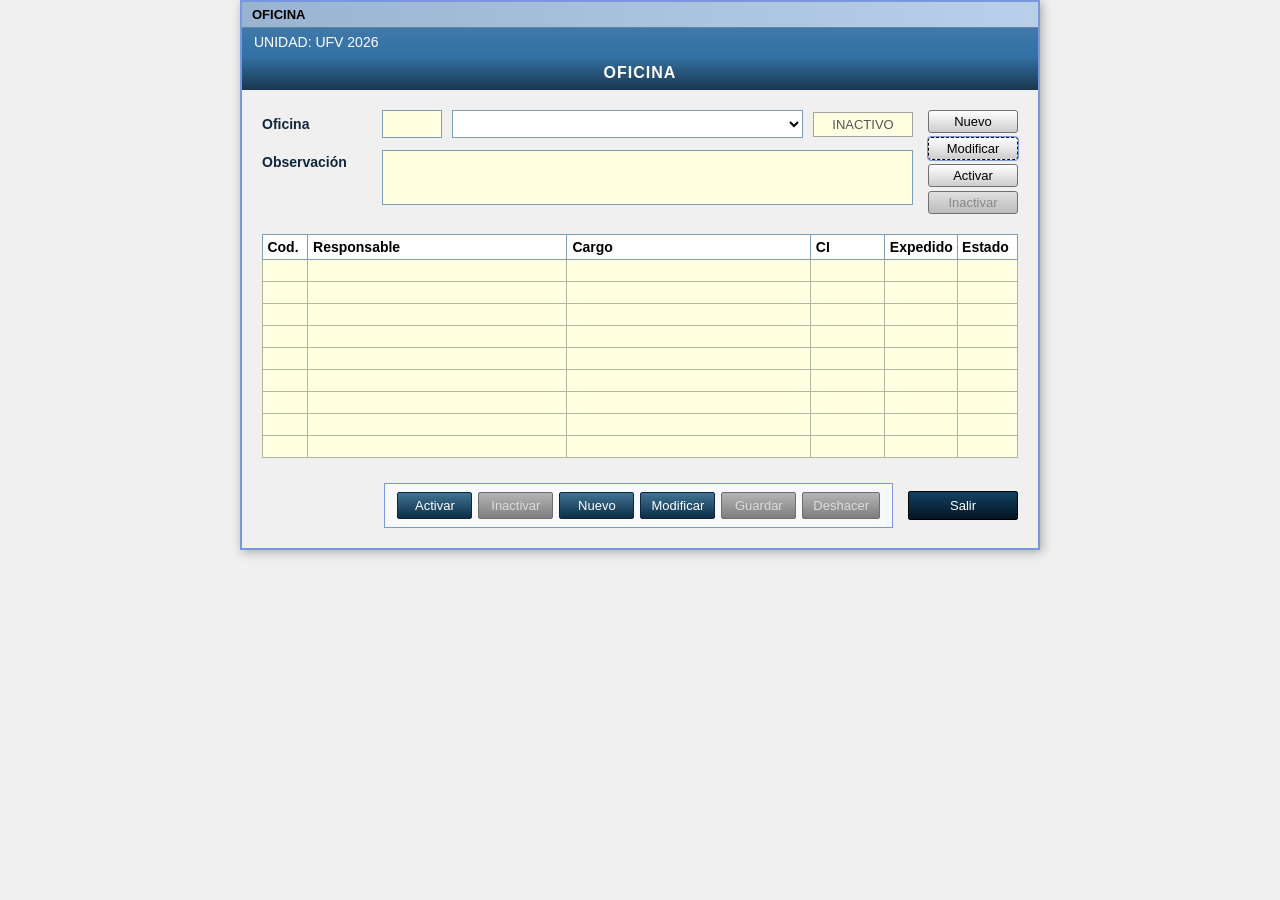
<file: pages/leading/menu/oficinas_y_responsables/index.html>
<!DOCTYPE html>
<html lang="es">
<head>
    <meta charset="UTF-8">
    <meta name="viewport" content="width=device-width, initial-scale=1.0">
    <title>Oficinas</title>
    <link rel="stylesheet" href="css/style.css">
</head>
<body>

    <div class="window-container">
        <header>OFICINA</header>
        
        <div class="sub-header">
            <div>UNIDAD: UFV 2026</div>
        </div>

        <div class="main-title">OFICINA</div>

        <main>
            <div class="top-section">
                <div class="form-inputs">
                    <div>Oficina</div>
                    <input type="text" id="input-oficina-id" class="center-text" value="" readonly>
                    <select id="select-oficina">
                        </select>
                    <div id="status-label" class="status-tag">INACTIVO</div>

                    <div style="align-self: start; padding-top: 4px;">Observación</div>
                    <textarea id="txt-observacion"></textarea>
                </div>

                <div class="side-actions">
                    <button class="btn-side">Nuevo</button>
                    <button class="btn-side active-focus">Modificar</button>
                    <button class="btn-side">Activar</button>
                    <button class="btn-side" disabled>Inactivar</button>
                </div>
            </div>

            <div class="table-container">
                <table>
                    <thead>
                        <tr>
                            <th class="center">Cod.</th>
                            <th>Responsable</th>
                            <th>Cargo</th>
                            <th>CI</th>
                            <th>Expedido</th>
                            <th class="center">Estado</th>
                        </tr>
                    </thead>
                    <tbody>
                        <tr><td></td><td></td><td></td><td></td><td></td><td></td></tr>
                        <tr><td></td><td></td><td></td><td></td><td></td><td></td></tr>
                        <tr><td></td><td></td><td></td><td></td><td></td><td></td></tr>
                        <tr><td></td><td></td><td></td><td></td><td></td><td></td></tr>
                        <tr><td></td><td></td><td></td><td></td><td></td><td></td></tr>
                        <tr><td></td><td></td><td></td><td></td><td></td><td></td></tr>
                        <tr><td></td><td></td><td></td><td></td><td></td><td></td></tr>
                        <tr><td></td><td></td><td></td><td></td><td></td><td></td></tr>
                        <tr><td></td><td></td><td></td><td></td><td></td><td></td></tr>
                    </tbody>
                </table>
            </div>

            <div class="footer-controls">
                <div class="action-group-box">
                    <button class="btn-footer">Activar</button>
                    <button class="btn-footer disabled" disabled>Inactivar</button>
                    <button class="btn-footer">Nuevo</button>
                    <button class="btn-footer">Modificar</button>
                    <button class="btn-footer disabled" disabled>Guardar</button>
                    <button class="btn-footer disabled" disabled>Deshacer</button>
                </div>
                <button class="btn-footer btn-salir">Salir</button>
            </div>
        </main>
    </div>

    <script src="js/script.js"></script>
    <script src="../../../../js/iframe-resize.js"></script>
    <script src="../../../../js/modal-close.js"></script>
</body>
</html>
</file>
<file: css/styles_main/header.css>
* {
    margin: 0;
    padding: 0;
    box-sizing: border-box;
}

header {
    align-items: center;
    background-color: #f2f3f9;
}

.header-container {
    display: flex;
    justify-content: space-between;
}

header h1 {
    font-size: 14px;
    font-weight: 300;
    letter-spacing: 0.5px;
    line-height: 1.2;
}

.header-left {
    display: flex;
    align-items: center;
    gap: 10px;
    font-family: 'Arial', 'Helvetica', sans-serif;
    height: 30px;
    padding: 10px;
}

.header-left img {
    width: 20px;
    height: 20px;
}

.header-right {
    display: flex;
    gap: 10px;
}

#minimize, #maximize {
    font-size: 20px;
}

#minimize, #maximize, #close {
    width: 30px;
    height: 30px;
    background-color: #f2f3f9;
    border: none;
    cursor: pointer;
}

.menu-bar {
    display: flex;
    background-color: #ffffff;
    border-bottom: px solid #f2f3f9;
    padding: 1px 5px;
    position: relative;
}

.menu-item {
    position: relative;
}

.menu-item summary {
    list-style: none;
    background-color: transparent;
    border: none;
    cursor: default;
    padding: 4px 10px;
    font-size: 13px;
    font-family: 'Tahoma', 'Arial', sans-serif;
    color: #000;
    outline: none;
    user-select: none;
}

.menu-item summary::-webkit-details-marker {
    display: none;
}

.menu-item summary:hover,
.menu-item[open] summary {
    background-color: #e5e5e59d;
    color: #000000;
}

.dropdown-fox {
    position: absolute;
    top: 100%;
    left: 0;
    background-color: #f0f0f0;
    min-width: 220px;
    z-index: 1000;
    padding: 2px;

    border-top: 1px solid #ffffff;
    border-left: 1px solid #ffffff;
    border-right: 2px solid #808080;
    border-bottom: 2px solid #808080;
    
    box-shadow: 4px 4px 0px rgba(0, 0, 0, 0.2);
}

.opcion {
    display: flex;
    justify-content: space-between;
    align-items: center;
    padding: 4px 15px 4px 25px;
    color: #000;
    font-size: 12px;
    cursor: default;
}

.opcion:hover {
    background-color: #057cfc;
    color: #ffffff;
}

.atajo {
    margin-left: 30px;
    font-weight: normal;
    color: inherit;
}

.deshabilitada {
    color: #808080;
}

.deshabilitada:hover {
    background-color: #057cfc;
    color: #808080;
}

footer {
    background-color: #f0f0f0;
    position: fixed;
    display: flex;
    justify-content: end;
    right: 0;
    bottom: 0;
    width: 100%;
    border: 2px solid #808080;
} 

.footer-content {
    display: flex;
}

.rol, .road, .connect {
    border-left: 2px solid #808080;
    padding: 5px;
}
</file>
<file: css/styles_main/login.css>
main {
    display: flex;
    justify-content: center;
    align-items: center;
    height: 80vh;
}

.login-container {
    background-color: #a1bcd7;
    padding: 1px;
    border-radius: 8px;
    border: 2px solid #7f8284;
    font-family: 'Arial', 'Helvetica', sans-serif;
}

.login-container h2 {
    font-size: 14px;
    font-weight: 300;
    letter-spacing: 0.5px;
    line-height: 1.2;
    margin: px;
}

.login-header img {
    width: 600px;
    height: 100px;

}

.login-main {
    background-color: #ffffff;
    padding: 30px 100px 30px 100px;
}

.login-inputs {
    background-color: #c2e0ff;
    padding: 10px;
    border-radius: 8px;
}

.login-user, .login-password {
    display: flex;
    justify-content: space-between;
    margin: 10px 0;
    color: #4b9fff;
}

.login-title, .login-confirm {
    display: flex;
    justify-content: space-between;
    color: #234ba3;
}

.login-confirm button {
    background: linear-gradient(to right, #3b83be, #1e4564);
    padding: 5px 10px;
    border-radius: 4px;
    border: 1px solid #dee2e6;
    cursor: pointer;
}

.login-footer {
    background-color: #00366c;
    color: #ffffff;
    padding:10px 20px;
}
</file>
<file: css/styles_main/gfpictprevue.css>
main {
    display: flex;
    justify-content: center;
    align-items: center;
    height: 80vh;
}

.container {
    background-color: #ddeeff;
    border: 3px solid #98999a;
    padding: 20px;
    font-family: 'Arial', 'Helvetica', sans-serif;
}

.min-economia {
    background-color: #ffffff;
    border: 3px solid #5591c9;
    padding: 5px;
    color: #346498
}
.min-economia h3 {
    text-align: center;
    margin-bottom: 10px;
    font-size: 16px;
}

.min-economia img {
    display: block;
    margin: 0 auto;
    width: 200px;
    height: 200px;
}

.subtitle {
    display: flex;
    gap: 10px;
    margin-bottom: 10px;
}
</file>
<file: css/styles_main/leading_menu.css>
* {
    margin: 0;
    padding: 0;
    box-sizing: border-box;
}

body {
    padding: 5px;
    background-color: #b2cbe5;
}

h1 {
    font-size: 14px;
    font-weight: 300;
    letter-spacing: 0.5px;
    line-height: 1.2;
}

.menu-header {
    background: linear-gradient(to right bottom, #5d9acc, #1e4564);
    display: flex;
    justify-content: space-between;
    align-items: center;
}

.menu-img {
    display: flex;
    justify-content: space-between;
    align-items: center;
}

.menu-img-bandera img {
    width: 100px;
    height: auto;
}

.menu-img-vsiaf img {
    width: 250px;
    height: auto;
}

.menu-user {
    margin: 0 120px 30px 0px;
}

.menu-user span {
    color: #f8fafa;
    font-size: 14px;
}

main {
    background-color: #ffffff;
    height: calc(100vh - 120px); 
    width: 100%;
    display: flex;
}

.menu-contenedor {
    width: 220px;
    background-color: #ffffff;
    border-right: 2px solid #b3c7d9;
    padding: 10px;
}

.menu-contenedor h2 {
    color: #285f96;
    font-size: 18px;
    text-align: center;
    font-family: 'Arial', 'Helvetica', sans-serif;
    margin-bottom: 10px;
}

.menu-buttons {
    display: flex;
    flex-direction: column;
}

.menu-button {
    padding: 10px 5px;
    border: 2px solid #adbfd2;
    border-radius: 3px;
    background-color: #ececec;
}

.menu-button button {
    width: 100%;
    background: linear-gradient(to bottom, #7fa8d2, #ccf0fa);
    border: 2px solid #7fa8d2;
    border-radius: 5px;
    font-size: 12px;
    text-align: center;
    cursor: pointer;
    padding: 5px;
}

.menu-button button:active {
    border-color: #404044;
}

.menu-button button:hover {
    background: #7fa8d2;
}

.conteiner-iframe {
    flex-grow: 1;
    display: flex;
    flex-direction: column;
    background-color: #ffffff;
}

.header-contenido {
    padding: 10px;
    border-bottom: 2px solid #e5e5e5;
    background-color:#ffffff;
}

.datos-contenedor p {
    margin: 2px 0;
    font-size: 14px;
    color: #285f96;
    font-family: 'Arial', 'Helvetica', sans-serif;
}

#content-frame {
    width: 100%;
    height: 100%;
    border: none;
}
</file>
<file: pages/leading/menu/activos_fijos/css/style.css>
* {
    box-sizing: border-box;
    font-family: Arial, sans-serif;
    margin: 0;
    padding: 0;
}

body {
    background-color: #f0f0f0;
    display: flex;
    justify-content: center;
    align-items: flex-start;
    padding: 0;
    width: 800px;
    margin: 0 auto;
}

/* Contenedor Principal del Formulario */
.window-container {
    width: 800px;
    background-color: #f0f0f0;
    border: 2px solid #9b9b9b;
    box-shadow: 2px 2px 10px rgba(0,0,0,0.3);
    overflow: hidden;
}

/* Encabezados y Barras Azules */
header {
    background: linear-gradient(to right, #99b4d1, #b8d0e9);
    padding: 5px 10px;
    color: #000;
    font-size: 13px;
    font-weight: bold;
    border-bottom: 1px solid #6384a3;
}

.sub-header {
    background: linear-gradient(to bottom, #4178a9, #3372a5);
    color: white;
    padding: 6px 12px;
    display: flex;
    justify-content: space-between;
    align-items: center;
    font-size: 14px;
}

.main-title {
    background: linear-gradient(to bottom, #3372a5, #1b3750);
    color: white;
    text-align: center;
    padding: 8px;
    font-size: 16px;
    font-weight: bold;
    letter-spacing: 1px;
}

/* Cuerpo del Formulario */
main {
    padding: 25px;
}

.form-container {
    display: flex;
    gap: 20px;
}

/* Columna Izquierda (ID Baja, Fecha) */
.left-inputs {
    display: grid;
    grid-template-columns: auto 80px;
    gap: 12px 10px;
    align-items: center;
    font-size: 14px;
    color: #10263c;
    font-weight: bold;
    height: fit-content;
}

/* Columna Derecha (Motivo) */
.right-inputs {
    flex-grow: 1;
    display: grid;
    grid-template-columns: 80px 1fr;
    gap: 12px 10px;
    align-items: start;
    font-size: 14px;
    color: #10263c;
    font-weight: bold;
}

/* Inputs, Selects y Textareas */
input[type="text"], select, textarea {
    background-color: #ffffe1;
    border: 1px solid #7f9db9;
    padding: 4px;
    font-size: 14px;
    outline: none;
}

input.center-text {
    text-align: center;
    height: 28px;
}

input[readonly] {
    background-color: #e8e8e8;
    cursor: not-allowed;
}

textarea {
    width: 100%;
    height: 80px;
    resize: none;
}

/* Sección de la Tabla */
.table-container {
    margin-top: 15px;
    display: flex;
    justify-content: center;
}

table {
    width: 100%;
    border-collapse: collapse;
    background-color: #ffffe1;
    border: 1px solid #7f9db9;
}

th {
    background-color: #ffffff;
    color: #000;
    font-size: 14px;
    font-weight: bold;
    padding: 4px;
    text-align: center;
    border: 1px solid #7f9db9;
}

td {
    border: 1px solid #b5b59a;
    height: 22px;
    padding: 4px;
    text-align: center;
    cursor: pointer;
}

td:hover {
    background-color: #e8f4ff;
}

/* Tamaños de las columnas de la tabla */
th:nth-child(1), td:nth-child(1) { width: 20%; }
th:nth-child(2), td:nth-child(2) { width: 30%; }
th:nth-child(3), td:nth-child(3) { width: 50%; text-align: left; }

/* Barra de Botones Inferior */
.button-bar {
    margin-top: 25px;
    display: flex;
    justify-content: space-between;
    gap: 10px;
}

.btn {
    flex: 1;
    padding: 6px 0;
    font-size: 13px;
    color: white;
    background: linear-gradient(to bottom, #417394, #0b2e46);
    border: 1px solid #10263c;
    cursor: pointer;
    text-align: center;
    border-radius: 2px;
    box-shadow: inset 0px 1px 0px rgba(255,255,255,0.3);
}

.btn:hover {
    background: linear-gradient(to bottom, #528cb3, #114263);
}

.btn:disabled, .btn.disabled {
    background: linear-gradient(to bottom, #b5b5b5, #7e7e7e);
    border: 1px solid #6e6e6e;
    color: #dcdcdc;
    cursor: not-allowed;
}

/* Estilos para popup */
.popup-overlay {
    display: none;
    position: fixed;
    top: 0;
    left: 0;
    width: 100%;
    height: 100%;
    background-color: rgba(0, 0, 0, 0.5);
    z-index: 1000;
    justify-content: center;
    align-items: center;
}

.popup-overlay.active {
    display: flex;
}

.popup-content {
    background-color: #f0f0f0;
    border: 2px solid #7a96df;
    border-radius: 0;
    box-shadow: 0 4px 20px rgba(0, 0, 0, 0.3);
    max-width: 90vw;
    max-height: 90vh;
    overflow-y: auto;
}

.popup-header {
    background: linear-gradient(to right, #99b4d1, #b8d0e9);
    padding: 5px 10px;
    color: #000;
    font-size: 13px;
    font-weight: bold;
    border-bottom: 1px solid #6384a3;
}

.popup-title {
    background: linear-gradient(to bottom, #3372a5, #1b3750);
    color: white;
    text-align: center;
    padding: 10px;
    font-size: 16px;
    font-weight: bold;
    letter-spacing: 1px;
}

.popup-body {
    padding: 25px;
}

.popup-form-box {
    border: 1px solid #999999;
    background-color: #f7f9fc;
    padding: 25px 30px;
    display: grid;
    gap: 16px 15px;
    align-items: center;
}

.popup-label-text {
    font-size: 14px;
    color: #104e8b;
    font-weight: bold;
    text-align: left;
}

.popup-input, .popup-textarea {
    background-color: #ffffff;
    border: 1px solid #7f9db9;
    padding: 4px 6px;
    font-size: 14px;
    outline: none;
    color: #000;
    width: 100%;
}

.popup-textarea {
    height: 80px;
    resize: none;
}

.popup-footer {
    margin-top: 15px;
    border: 1px solid #d4d4d4;
    background-color: #eaeaea;
    padding: 8px 20px;
    display: flex;
    justify-content: flex-end;
    gap: 12px;
}
</file>
<file: pages/leading/menu/administradores/css/style.css>
* {
    box-sizing: border-box;
    font-family: Arial, sans-serif;
    margin: 0;
    padding: 0;
}

body {
    background-color: #f0f0f0;
    display: flex;
    justify-content: center;
    align-items: flex-start;
    padding: 0;
    width: 800px;
    margin: 0 auto;
}

/* Contenedor Principal Unificado */
.window-container {
    width: 800px;
    background-color: #f0f0f0;
    border: 2px solid #7a96df;
    box-shadow: 2px 2px 10px rgba(0,0,0,0.3);
    overflow: hidden;
}

/* Barras de Título superiores con tus degradados */
header {
    background: linear-gradient(to right, #99b4d1, #b8d0e9);
    padding: 5px 10px;
    color: #000;
    font-size: 13px;
    font-weight: bold;
    border-bottom: 1px solid #6384a3;
}
.main-title {
    background: linear-gradient(to bottom, #4178a9, #1b3750);
    color: white;
    text-align: center;
    padding: 16px;
    font-size: 16px;
    font-weight: bold;
    letter-spacing: 1px;
}

/* Área de Contenido Principal */
main {
    padding: 20px;
    display: grid;
    grid-template-columns: 280px 1fr;
    gap: 30px;
}

/* Paneles de Control (Agrupadores de Botones) */
.control-group {
    border: 1px solid #4178a9;
    border-radius: 8px;
    padding: 15px;
    margin-bottom: 20px;
    position: relative;
    background-color: #f7f9fc;
}

.control-group-title {
    position: absolute;
    top: -10px;
    left: 20px;
    background-color: #f0f0f0;
    padding: 0 8px;
    font-size: 12px;
    font-weight: bold;
    color: #1b3750;
    letter-spacing: 0.5px;
}

.button-stack {
    display: flex;
    flex-direction: column;
    gap: 8px;
    margin-top: 5px;
}

/* Estilos de Botones con Efecto de Relieve de Sistema */
.btn-system {
    width: 100%;
    padding: 6px 0;
    font-size: 13px;
    font-weight: bold;
    color: #000;
    background: linear-gradient(to bottom, #ffffff, #b2d0ee, #6fa1d2);
    border: 1px solid #6384a3;
    border-radius: 4px;
    cursor: pointer;
    box-shadow: 1px 1px 2px rgba(0,0,0,0.2);
    text-align: center;
    outline: none;
}

.btn-system:hover {
    background: linear-gradient(to bottom, #ffffff, #9ec2e6, #528cb3);
}

/* Columna Derecha (Visualizadores e Imagen) */
.display-section {
    display: flex;
    flex-direction: column;
    gap: 15px;
    align-items: center;
}

/* Inputs de visualización de Gestión fija */
.display-box {
    width: 100%;
    background-color: #e2edfa;
    border: 1px solid #7f9db9;
    padding: 6px;
    font-size: 16px;
    font-weight: bold;
    color: #1b3750;
    text-align: center;
    letter-spacing: 1px;
}

.status-box {
    width: 100%;
    height: 65px;
    background-color: #e2edfa;
    border: 1px solid #7f9db9;
    padding: 6px 12px;
    font-size: 14px;
    color: #1b3750;
    font-weight: bold;
    text-align: left;
}

/* Caja contenedora para la ilustración */
.image-container {
    width: 100%;
    max-width: 320px;
    border: 1px solid #b8d0e9;
    background-color: #fff;
    padding: 4px;
    display: flex;
    justify-content: center;
    align-items: center;
    box-shadow: inset 0 0 5px rgba(0,0,0,0.1);
}

.image-container img {
    width: 100%;
    height: auto;
    display: block;
}

/* Botonera de Salida Inferior */
.footer-bar {
    grid-column: 1 / 3;
    display: flex;
    justify-content: flex-end;
    padding-top: 10px;
    border-top: 1px solid #cbd5e1;
    margin-top: 10px;
}

.btn-salir {
    width: 85px;
    padding: 5px 0;
    font-size: 13px;
    font-weight: bold;
    color: #000;
    background: linear-gradient(to bottom, #ffffff, #b2d0ee, #6fa1d2);
    border: 1px solid #6384a3;
    border-radius: 4px;
    cursor: pointer;
    box-shadow: 1px 1px 2px rgba(0,0,0,0.2);
}

.btn-salir:hover {
    background: linear-gradient(to bottom, #ffffff, #9ec2e6, #528cb3);
}
</file>
<file: pages/leading/menu/generar_reportes/css/style.css>
* {
    box-sizing: border-box;
    font-family: Arial, sans-serif;
    margin: 0;
    padding: 0;
}

body {
    background-color: #f0f0f0;
    display: flex;
    justify-content: center;
    align-items: flex-start;
    padding: 0;
    width: 800px;
    margin: 0 auto;
}

/* Contenedor Principal */
.window-container {
    width: 800px;
    background-color: #f0f0f0;
    border: 2px solid #7a96df;
    box-shadow: 2px 2px 10px rgba(0,0,0,0.3);
    overflow: hidden;
}

/* Encabezados Azules */
header {
    background: linear-gradient(to right, #99b4d1, #b8d0e9);
    padding: 5px 10px;
    color: #000;
    font-size: 13px;
    font-weight: bold;
    border-bottom: 1px solid #6384a3;
}

.sub-header {
    background: linear-gradient(to bottom, #4178a9, #3372a5);
    color: white;
    padding: 6px 12px;
    display: flex;
    justify-content: space-between;
    align-items: center;
    font-size: 14px;
}

.main-title {
    background: linear-gradient(to bottom, #3372a5, #1b3750);
    color: white;
    text-align: center;
    padding: 8px;
    font-size: 16px;
    font-weight: bold;
    letter-spacing: 1px;
}

/* Cuerpo principal */
main {
    padding: 15px 20px;
    display: flex;
    flex-direction: column;
    gap: 12px;
}

/* Bloques de sección redondeados (Grupos/Secciones) */
.section-box {
    border: 1px solid #7a96df;
    border-radius: 8px;
    padding: 10px 15px;
    background-color: #f7f9fc;
    display: flex;
    align-items: center;
    justify-content: space-between;
    gap: 15px;
}

/* Distribución interna de los campos */
.fields-container {
    flex-grow: 1;
    display: grid;
    grid-template-columns: 100px 60px 1fr;
    gap: 8px 10px;
    align-items: center;
}

/* Etiquetas */
.label-text {
    font-size: 14px;
    color: #104e8b;
    font-weight: bold;
}

/* Inputs y Selects */
input[type="text"], select {
    background-color: #e2edfa; /* Azul claro pálido de los campos */
    border: 1px solid #7f9db9;
    padding: 3px 5px;
    font-size: 14px;
    height: 25px;
    outline: none;
    color: #000;
}

input.center-text {
    text-align: center;
}

select {
    background-color: #ffffff;
    width: 100%;
}

/* Bloques especiales inferiores de tamaño partido */
.bottom-row {
    display: flex;
    gap: 15px;
    align-items: stretch;
}

.box-años {
    border: 1px solid #7a96df;
    border-radius: 8px;
    padding: 10px 15px;
    width: 60%;
    display: grid;
    grid-template-columns: 80px 60px 1fr;
    gap: 8px 10px;
    align-items: center;
}

.info-text {
    font-size: 13px;
    color: #104e8b;
    padding-left: 5px;
}

/* Caja de Calculados A: de la parte inferior */
.box-calculados {
    border: 1px solid #7a96df;
    border-radius: 8px;
    padding: 8px 15px;
    display: flex;
    align-items: center;
    justify-content: space-between;
    background-color: #f7f9fc;
    font-size: 14px;
    font-weight: bold;
    color: #104e8b;
}

.calculados-inputs {
    display: flex;
    align-items: center;
    gap: 8px;
}

.calculados-inputs input {
    width: 55px;
}

.calculados-inputs input#txt-año {
    width: 70px;
}

.ufv-container {
    display: flex;
    align-items: center;
    gap: 5px;
    margin-left: 15px;
}

.ufv-container input {
    background-color: #b8cfd6 !important; /* Color verdoso/gris del campo UFV */
    width: 80px;
}

/* --- BOTONES --- */
/* Botones Laterales (Consolidado / Todos) */
.btn-action {
    width: 110px;
    height: 26px;
    font-size: 13px;
    font-weight: 500;
    color: #000;
    background: linear-gradient(to bottom, #ffffff, #b2d0ee, #6fa1d2);
    border: 1px solid #6384a3;
    border-radius: 4px;
    cursor: pointer;
    box-shadow: 1px 1px 2px rgba(0,0,0,0.2);
}

.btn-action:hover {
    background: linear-gradient(to bottom, #ffffff, #9ec2e6, #528cb3);
}

/* Botón "Todos" del centro solo */
.center-btn-container {
    width: 40%;
    display: flex;
    justify-content: center;
    align-items: center;
}

/* Botón "Hoy" inferior */
.btn-hoy {
    height: 35px;
    width: 80px;
    background: linear-gradient(to bottom, #ffffff, #b2d0ee, #6fa1d2);
    border: 1px solid #6384a3;
    border-radius: 4px;
    cursor: pointer;
}

/* Barra de Botones de Reporte / Salir Final */
.footer-bar {
    display: flex;
    justify-content: flex-end;
    gap: 10px;
    border: 1px solid #7a96df;
    padding: 6px 15px;
    background-color: #f7f9fc;
    margin-top: 5px;
}

.btn-main {
    width: 110px;
    padding: 5px 0;
    font-size: 13px;
    color: white;
    background: linear-gradient(to bottom, #417394, #0b2e46);
    border: 1px solid #10263c;
    cursor: pointer;
    text-align: center;
    border-radius: 2px;
}

.btn-main:hover {
    background: linear-gradient(to bottom, #528cb3, #114263);
}
</file>
<file: pages/leading/menu/grupos_y_auxiliares/css/style.css>
* {
    box-sizing: border-box;
    font-family: Arial, sans-serif;
    margin: 0;
    padding: 0;
}

body {
    background-color: #f0f0f0;
    display: flex;
    justify-content: center;
    align-items: flex-start;
    padding: 0;
    width: 800px;
    margin: 0 auto;
}

/* Contenedor Principal del Formulario */
.window-container {
    width: 800px;
    background-color: #f0f0f0;
    border: 2px solid #9b9b9b;
    box-shadow: 2px 2px 10px rgba(0,0,0,0.3);
    overflow: hidden;
}

/* Encabezados y Barras Azules */
header {
    background: linear-gradient(to right, #99b4d1, #b8d0e9);
    padding: 5px 10px;
    color: #000;
    font-size: 13px;
    font-weight: bold;
    border-bottom: 1px solid #6384a3;
}

.sub-header {
    background: linear-gradient(to bottom, #4178a9, #3372a5);
    color: white;
    padding: 6px 12px;
    display: flex;
    justify-content: space-between;
    align-items: center;
    font-size: 14px;
}

.main-title {
    background: linear-gradient(to bottom, #3372a5, #1b3750);
    color: white;
    text-align: center;
    padding: 8px;
    font-size: 16px;
    font-weight: bold;
    letter-spacing: 1px;
}

/* Cuerpo del Formulario */
main {
    padding: 25px;
}

.form-container {
    display: flex;
    gap: 20px;
}

/* Columna Izquierda (Grupo, Vida Útil) */
.left-inputs {
    display: grid;
    grid-template-columns: auto 50px;
    gap: 12px 10px;
    align-items: center;
    font-size: 14px;
    color: #10263c;
    font-weight: bold;
    height: fit-content;
}

/* Columna Derecha (Nombre, Observaciones, Checkboxes) */
.right-inputs {
    flex-grow: 1;
    display: grid;
    grid-template-columns: 100px 1fr;
    gap: 12px 10px;
    align-items: start;
    font-size: 14px;
    color: #10263c;
    font-weight: bold;
}

/* Inputs, Selects y Textareas */
input[type="text"], select, textarea {
    background-color: #ffffe1; /* Amarillo pálido */
    border: 1px solid #7f9db9;
    padding: 4px;
    font-size: 14px;
    outline: none;
}

input.center-text {
    text-align: center;
    height: 28px;
}

select {
    width: 100%;
    height: 28px;
    background-color: #ffffff;
}

textarea {
    width: 100%;
    height: 60px;
    resize: none;
}

/* Contenedor de Checkboxes debajo de Observaciones */
.checkbox-container {
    grid-column: 2;
    display: flex;
    justify-content: space-around;
    padding: 5px 0;
    font-size: 13px;
}

.checkbox-item {
    display: flex;
    align-items: center;
    gap: 5px;
}

/* Sección de la Tabla de Códigos */
.table-container {
    margin-top: 15px;
    display: flex;
    justify-content: center;
}

table {
    width: 85%;
    border-collapse: collapse;
    background-color: #ffffe1;
    border: 1px solid #7f9db9;
}

th {
    background-color: #ffffff;
    color: #000;
    font-size: 14px;
    font-weight: bold;
    padding: 4px;
    text-align: center;
    border: 1px solid #7f9db9;
}

td {
    border: 1px solid #b5b59a;
    height: 22px;
}

/* Tamaños de las columnas de la tabla */
th:nth-child(1), td:nth-child(1) { width: 30%; }
th:nth-child(2), td:nth-child(2) { width: 70%; }

/* Barra de Botones Inferior */
.button-bar {
    margin-top: 25px;
    display: flex;
    justify-content: space-between;
    gap: 10px;
}

.btn {
    flex: 1;
    padding: 6px 0;
    font-size: 13px;
    color: white;
    background: linear-gradient(to bottom, #417394, #0b2e46);
    border: 1px solid #10263c;
    cursor: pointer;
    text-align: center;
    border-radius: 2px;
    box-shadow: inset 0px 1px 0px rgba(255,255,255,0.3);
}

.btn:hover {
    background: linear-gradient(to bottom, #528cb3, #114263);
}

.btn:disabled, .btn.disabled {
    background: linear-gradient(to bottom, #b5b5b5, #7e7e7e);
    border: 1px solid #6e6e6e;
    color: #dcdcdc;
    cursor: not-allowed;
}
</file>
<file: pages/leading/menu/oficinas_y_responsables/css/style.css>
* {
    box-sizing: border-box;
    font-family: Arial, sans-serif;
    margin: 0;
    padding: 0;
}

body {
    background-color: #f0f0f0;
    display: flex;
    justify-content: center;
    align-items: flex-start;
    padding: 0;
    width: 800px;
    margin: 0 auto;
}

/* Contenedor Principal del Formulario */
.window-container {
    width: 800px;
    background-color: #f0f0f0;
    border: 2px solid #7a96df;
    box-shadow: 2px 2px 10px rgba(0,0,0,0.3);
    overflow: hidden;
}

/* Encabezados y Barras Azules */
header {
    background: linear-gradient(to right, #99b4d1, #b8d0e9);
    padding: 5px 10px;
    color: #000;
    font-size: 13px;
    font-weight: bold;
    border-bottom: 1px solid #6384a3;
}

.sub-header {
    background: linear-gradient(to bottom, #4178a9, #3372a5);
    color: white;
    padding: 6px 12px;
    display: flex;
    justify-content: space-between;
    align-items: center;
    font-size: 14px;
}

.main-title {
    background: linear-gradient(to bottom, #3372a5, #1b3750);
    color: white;
    text-align: center;
    padding: 8px;
    font-size: 16px;
    font-weight: bold;
    letter-spacing: 1px;
}
/* Cuerpo del Formulario */
main {
    padding: 20px;
}

/* Layout Superior: Datos a la izquierda, Botones de acción rápida a la derecha */
.top-section {
    display: flex;
    gap: 15px;
    align-items: flex-start;
}

.form-inputs {
    flex-grow: 1;
    display: grid;
    grid-template-columns: 110px 60px 1fr 100px;
    gap: 12px 10px;
    align-items: center;
    font-size: 14px;
    color: #10263c;
    font-weight: bold;
}

/* Estilos de inputs, selects y textareas */
input[type="text"], select, textarea {
    background-color: #ffffe1; /* Amarillo pálido */
    border: 1px solid #7f9db9;
    padding: 4px;
    font-size: 14px;
    outline: none;
}

input.center-text {
    text-align: center;
    height: 28px;
}

select {
    height: 28px;
    background-color: #ffffff;
}

textarea {
    grid-column: 2 / 5;
    width: 100%;
    height: 55px;
    resize: none;
}

/* Etiqueta de Estado Activo/Inactivo */
.status-tag {
    background-color: #ffffe1;
    border: 1px solid #a3a3a3;
    color: #555;
    font-size: 13px;
    text-align: center;
    padding: 4px 2px;
    font-weight: normal;
}

/* Panel de Botones Rápidos Superiores Derechos */
.side-actions {
    display: flex;
    flex-direction: column;
    gap: 4px;
    width: 90px;
}

.btn-side {
    padding: 3px 0;
    font-size: 13px;
    background: linear-gradient(to bottom, #ffffff, #cdcdcd);
    border: 1px solid #707070;
    color: #000;
    cursor: pointer;
    border-radius: 3px;
}

.btn-side.active-focus {
    border: 1px dashed #000;
    outline: 1px solid #7a96df;
}

.btn-side:disabled {
    background: linear-gradient(to bottom, #e0e0e0, #bcbcbc);
    color: #888;
    cursor: not-allowed;
}

/* Sección de la Tabla de Responsables */
.table-container {
    margin-top: 20px;
}

table {
    width: 100%;
    border-collapse: collapse;
    background-color: #ffffe1;
    border: 1px solid #7f9db9;
}

th {
    background-color: #ffffff;
    color: #000;
    font-size: 14px;
    font-weight: bold;
    padding: 4px;
    text-align: left;
    padding-left: 5px;
    border: 1px solid #7f9db9;
}

th.center, td.center {
    text-align: center;
    padding-left: 0;
}

td {
    border: 1px solid #b5b59a;
    height: 22px;
}

/* Anchos de columnas basados en la imagen */
th:nth-child(1) { width: 6%; }  /* Cod. */
th:nth-child(2) { width: 35%; } /* Responsable */
th:nth-child(3) { width: 33%; } /* Cargo */
th:nth-child(4) { width: 10%; } /* CI */
th:nth-child(5) { width: 8%; }  /* Expedido */
th:nth-child(6) { width: 8%; }  /* Estado */

/* Contenedor de la Botonera Inferior */
.footer-controls {
    margin-top: 25px;
    display: flex;
    justify-content: flex-end;
    align-items: center;
    gap: 15px;
}

/* Recuadro que agrupa los botones principales */
.action-group-box {
    border: 1px solid #7a96df;
    padding: 8px 12px;
    display: flex;
    gap: 6px;
    background-color: #f7f9fc;
}

.btn-footer {
    min-width: 75px;
    padding: 5px 10px;
    font-size: 13px;
    color: white;
    background: linear-gradient(to bottom, #417394, #0b2e46);
    border: 1px solid #10263c;
    cursor: pointer;
    text-align: center;
    border-radius: 2px;
}

.btn-footer:hover {
    background: linear-gradient(to bottom, #528cb3, #114263);
}

.btn-footer:disabled, .btn-footer.disabled {
    background: linear-gradient(to bottom, #b5b5b5, #7e7e7e);
    border: 1px solid #6e6e6e;
    color: #dcdcdc;
    cursor: not-allowed;
}

.btn-salir {
    min-width: 110px;
    padding: 6px 0;
    font-size: 13px;
    color: white;
    background: linear-gradient(to bottom, #114263, #051421);
    border: 1px solid #000;
    cursor: pointer;
}
</file>
